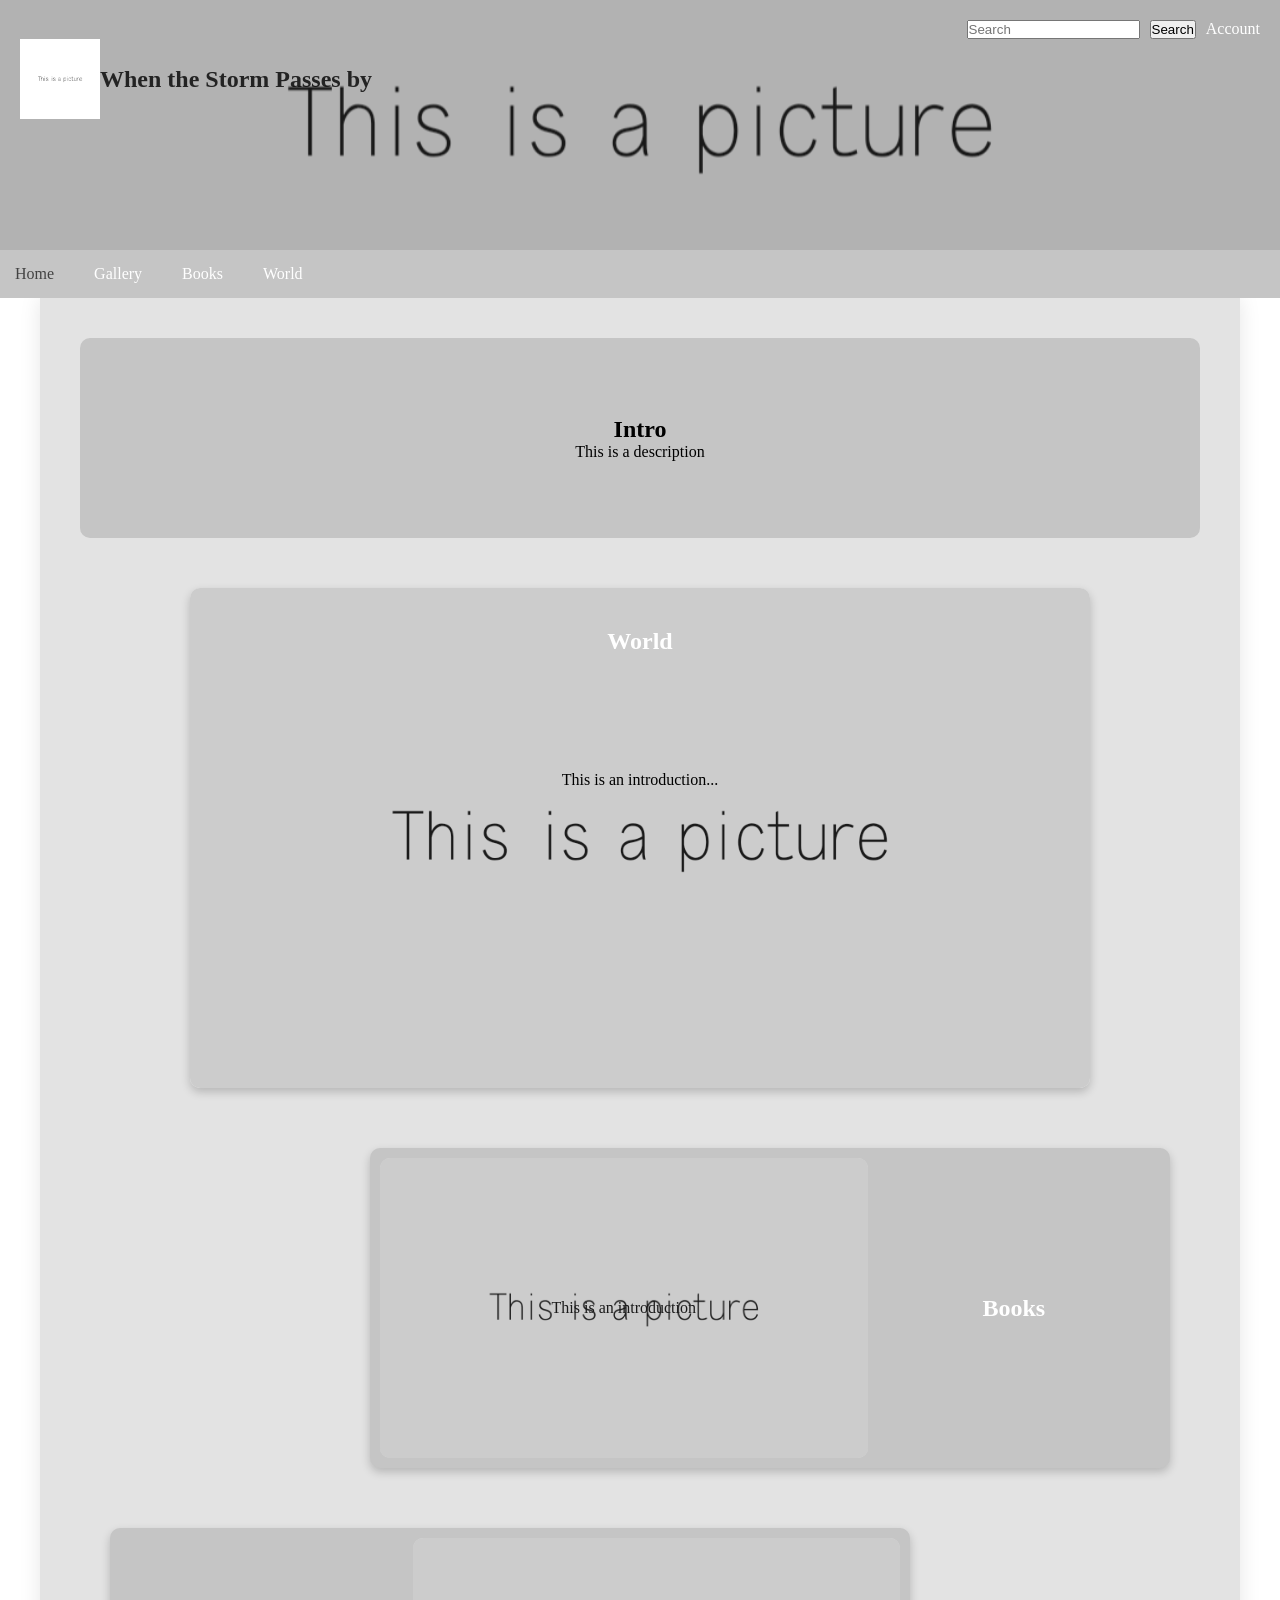
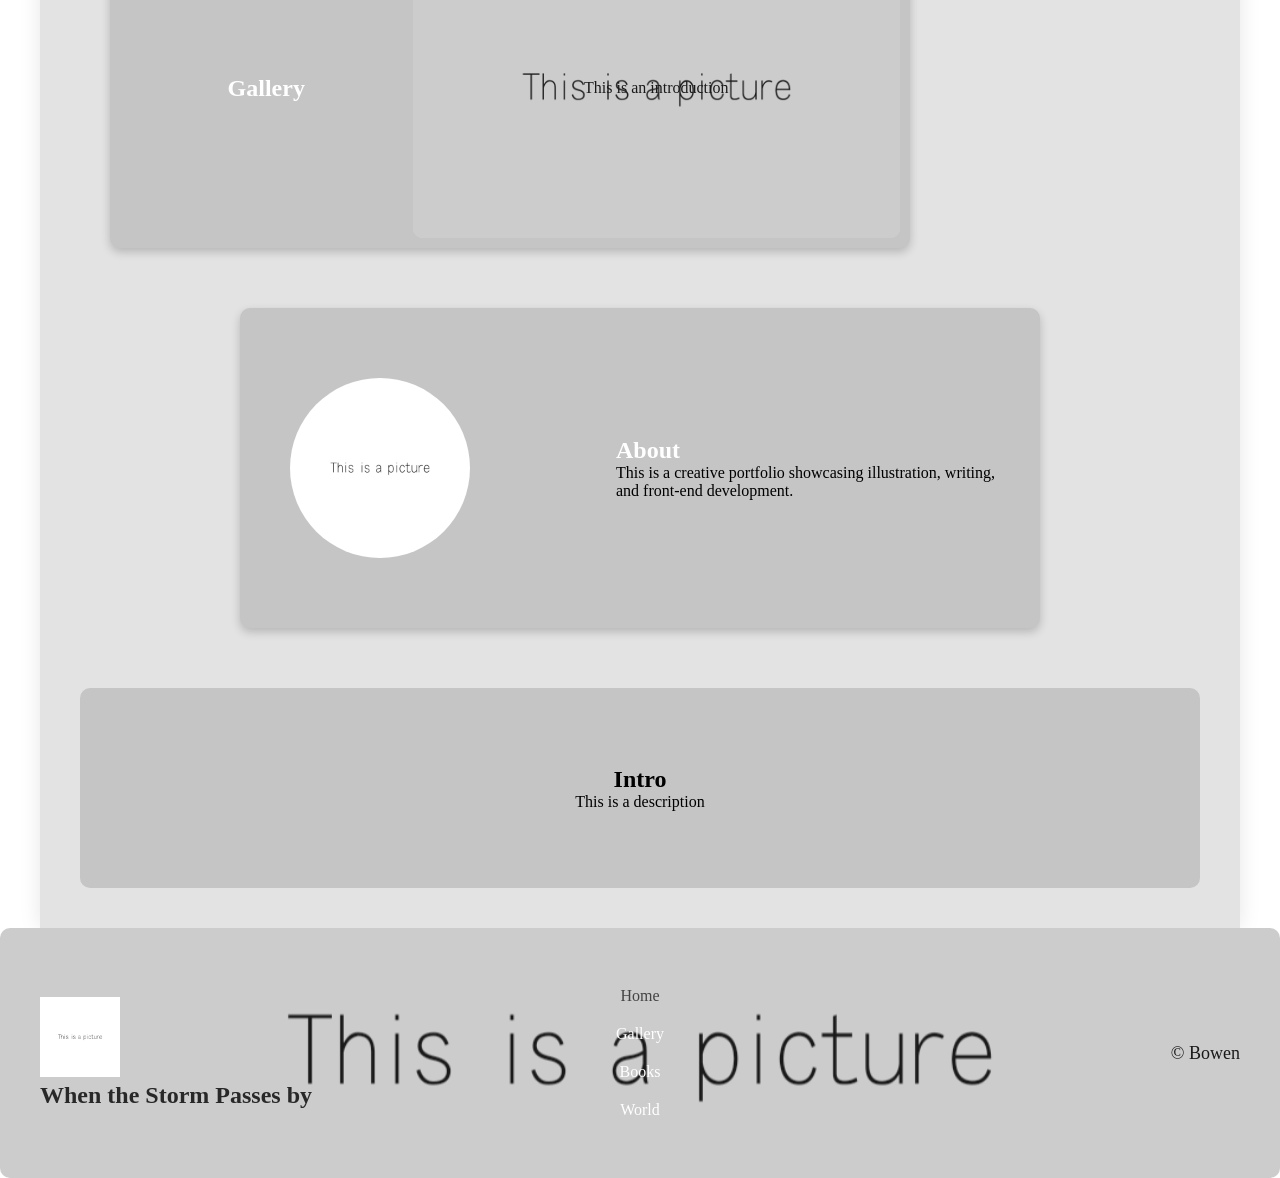
<file: index.html>
<!doctype html>
<html>
  <head>
    <title>When the Storm Passes by</title>

    <link rel="stylesheet" href="style.css" />
    <link rel="stylesheet" href="home.css" />
  </head>

  <body>
    <!--Header-->
    <header class="banner">
      <div class="utility-bar">
        <input type="text" placeholder="Search" />
        <button>Search</button>
        <a href="#">Account</a>
      </div>
      <div class="header-brand">
        <img class="site-logo" src="Images/Picture2.jpg" alt="Site logo" />
        <h1 class="site-title">When the Storm Passes by</h1>
      </div>
    </header>

    <nav class="header-nav">
      <a href="index.html" class="active">Home</a>
      <a href="Gallery/gallery.html">Gallery</a>
      <a href="Books/books.html">Books</a>
      <a href="World/world.html">World</a>
    </nav>

    <!--Main content-->
    <div class="page-wrapper">
      <main>
        <div class="intro-words">
          <h2>Intro</h2>
          <p>This is a description</p>
        </div>

        <!--World-->
        <section class="world">
          <div class="world-title">
            <a href="World/world.html"><h2>World</h2></a>
          </div>
          <div class="world-map">
            <p>This is an introduction...</p>
          </div>
        </section>

        <!--Books-->
        <section class="sections-share section-right">
          <div class="sections-image books-img">
            <div class="sections-overlay">
              <p>This is an introduction</p>
            </div>
          </div>
          <div class="sections-title">
            <a href="Books/books.html"><h2>Books</h2></a>
          </div>
        </section>

        <!--Gallery-->
        <section class="sections-share section-left">
          <div class="sections-title">
            <a href="Gallery/gallery.html"><h2>Gallery</h2></a>
          </div>
          <div class="sections-image gallery-img">
            <div class="sections-overlay">
              <p>This is an introduction</p>
            </div>
          </div>
        </section>

        <!--About-->
        <section class="about">
          <div class="about-author">
            <img src="Images/Picture2.jpg" alt="Profile" />
          </div>
          <div class="about-text">
            <a href="#"><h2>About</h2></a>
            <p>
              This is a creative portfolio showcasing illustration, writing, and
              front-end development.
            </p>
          </div>
        </section>

        <div class="intro-words">
          <h2>Intro</h2>
          <p>This is a description</p>
        </div>
      </main>
    </div>
    <!--Footer-->
    <footer>
      <div class="footer-brand">
        <img class="site-logo" src="Images/Picture2.jpg" alt="Site logo" />
        <p class="site-title">When the Storm Passes by</p>
      </div>
      <nav class="footer-nav">
        <a href="index.html" class="active">Home</a>
        <a href="Gallery/gallery.html">Gallery</a>
        <a href="Books/books.html">Books</a>
        <a href="World/world.html">World</a>
      </nav>
      <div class="media"></div>
      <div class="rights">
        <p>© Bowen</p>
      </div>
    </footer>
  </body>
</html>
</file>
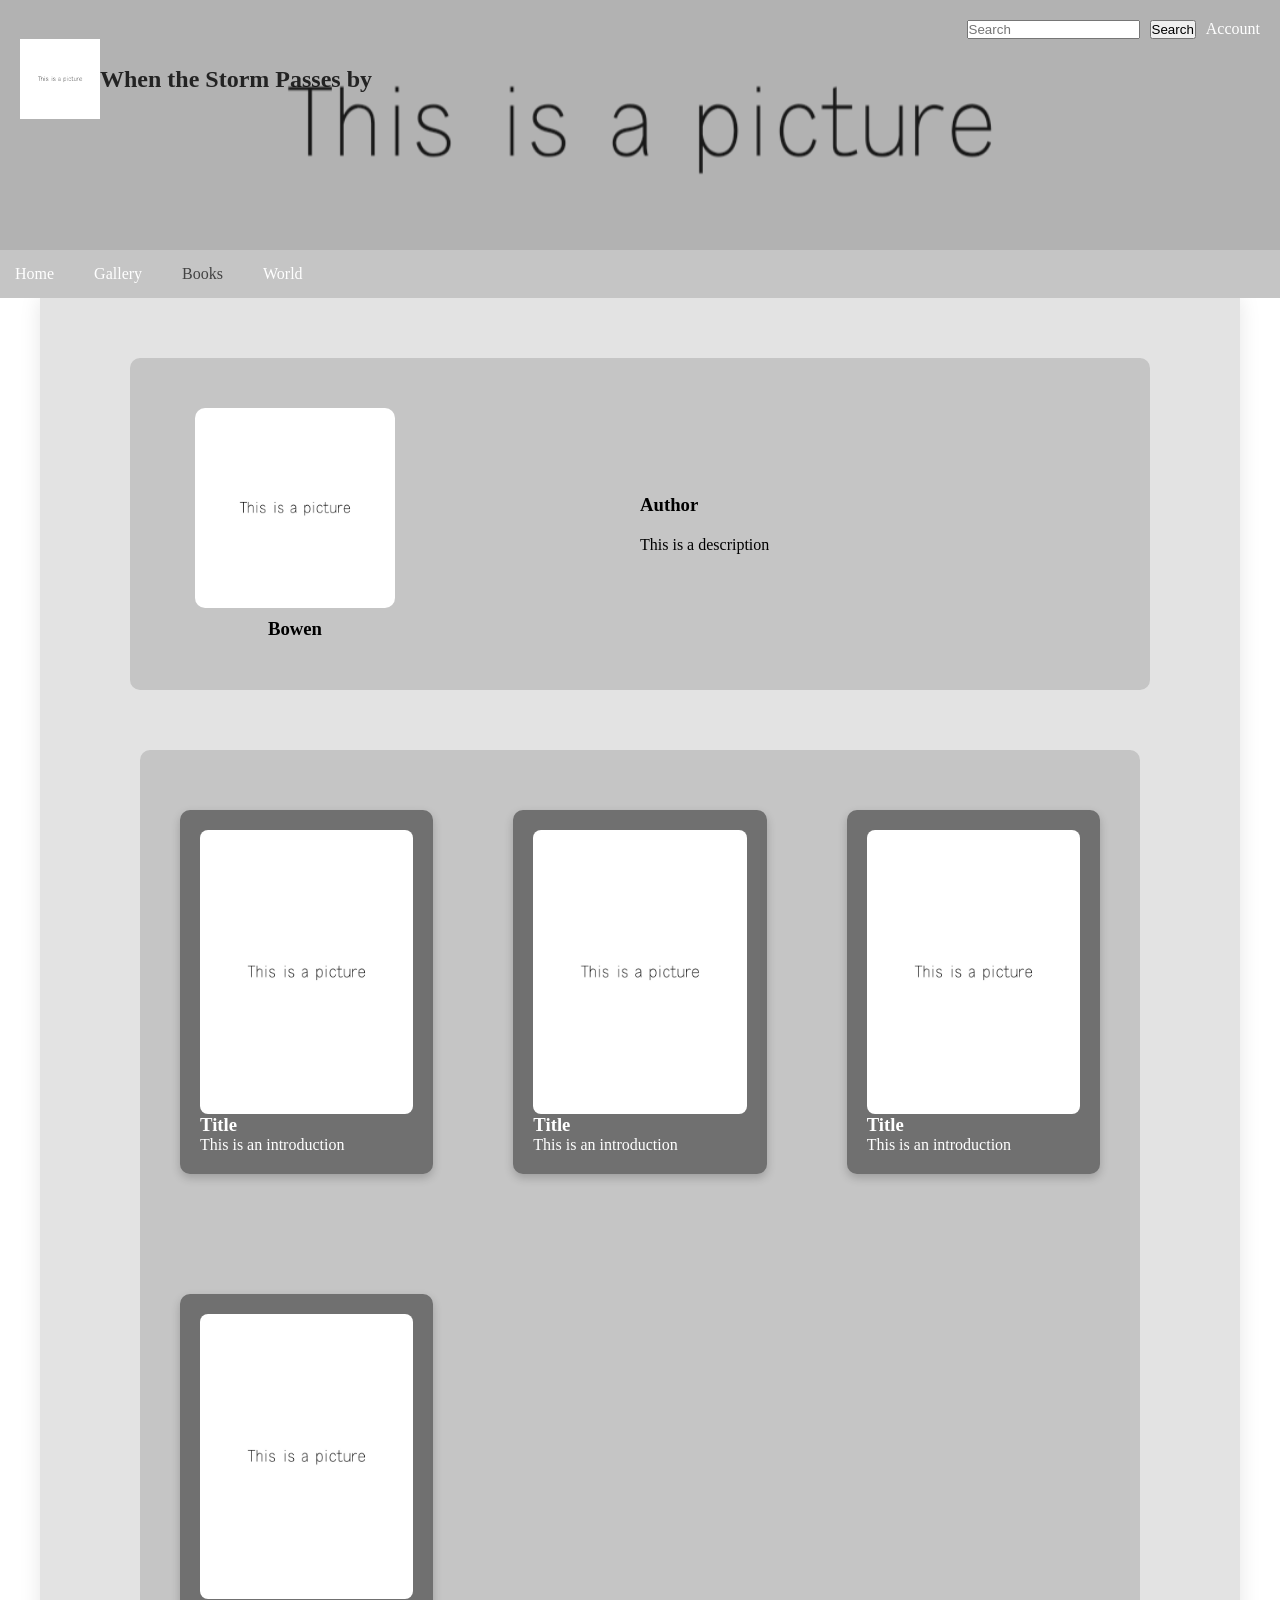
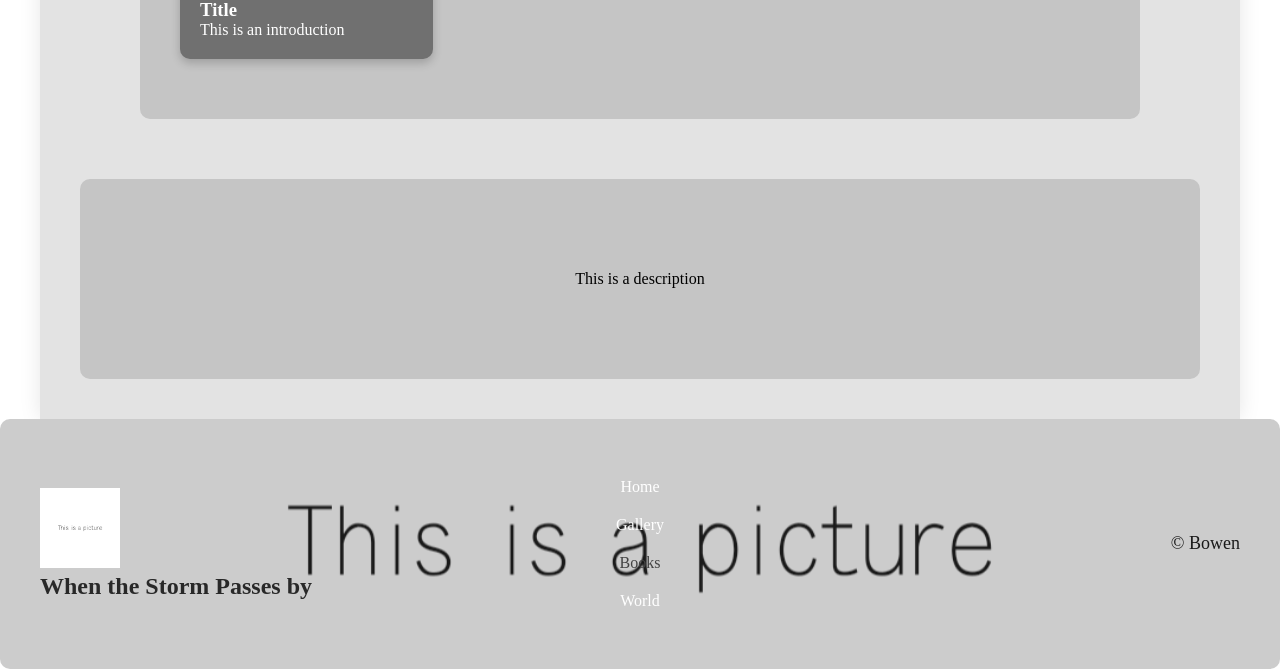
<file: Books/books.html>
<!doctype html>
<html>
  <head>
    <title>When the Storm Passes by</title>

    <link rel="stylesheet" href="../style.css" />
    <link rel="stylesheet" href="books.css" />
  </head>

  <body>
    <!--Header-->
    <header class="banner">
      <div class="utility-bar">
        <input type="text" placeholder="Search" />
        <button>Search</button>
        <a href="#">Account</a>
      </div>
      <div class="header-brand">
        <img class="site-logo" src="../Images/Picture2.jpg" alt="Site logo" />
        <h1 class="site-title">When the Storm Passes by</h1>
      </div>
    </header>

    <nav class="header-nav">
      <a href="../index.html">Home</a>
      <a href="../Gallery/gallery.html">Gallery</a>
      <a href="../Books/books.html" class="active">Books</a>
      <a href="../World/world.html">World</a>
    </nav>

    <!--Main content-->
    <div class="page-wrapper">
      <main>
        <!--Author Section-->
        <div class="author-section">
          <div class="author-profile">
            <img src="../Images/Picture2.jpg" />
            <h3>Bowen</h3>
          </div>
          <div class="author-des">
            <h3>Author</h3>
            <p>This is a description</p>
          </div>
        </div>

        <!--Books Collection Section-->
        <div class="books-collection">
          <article class="book-info">
            <a href="Book/book-1.html">
              <div class="book-cover"><img src="../Images/Picture3.jpg" /></div>
              <div class="book-intro">
                <h3>Title</h3>
                <p>This is an introduction</p>
              </div>
            </a>
          </article>
          <article class="book-info">
            <a href="#">
              <div class="book-cover"><img src="../Images/Picture3.jpg" /></div>
              <div class="book-intro">
                <h3>Title</h3>
                <p>This is an introduction</p>
              </div>
            </a>
          </article>
          <article class="book-info">
            <a href="#">
              <div class="book-cover"><img src="../Images/Picture3.jpg" /></div>
              <div class="book-intro">
                <h3>Title</h3>
                <p>This is an introduction</p>
              </div>
            </a>
          </article>
          <article class="book-info">
            <a href="#">
              <div class="book-cover"><img src="../Images/Picture3.jpg" /></div>
              <div class="book-intro">
                <h3>Title</h3>
                <p>This is an introduction</p>
              </div>
            </a>
          </article>
        </div>
        <div class="intro-words">
          <p>This is a description</p>
        </div>
      </main>
    </div>

    <!--Footer-->
    <footer>
      <div class="footer-brand">
        <img class="site-logo" src="../Images/Picture2.jpg" alt="Site logo" />
        <p class="site-title">When the Storm Passes by</p>
      </div>
      <nav class="footer-nav">
        <a href="../index.html">Home</a>
        <a href="../Gallery/gallery.html">Gallery</a>
        <a href="../Books/books.html" class="active">Books</a>
        <a href="../World/world.html">World</a>
      </nav>
      <div class="media"></div>
      <div class="rights">
        <p>© Bowen</p>
      </div>
    </footer>
  </body>
</html>
</file>
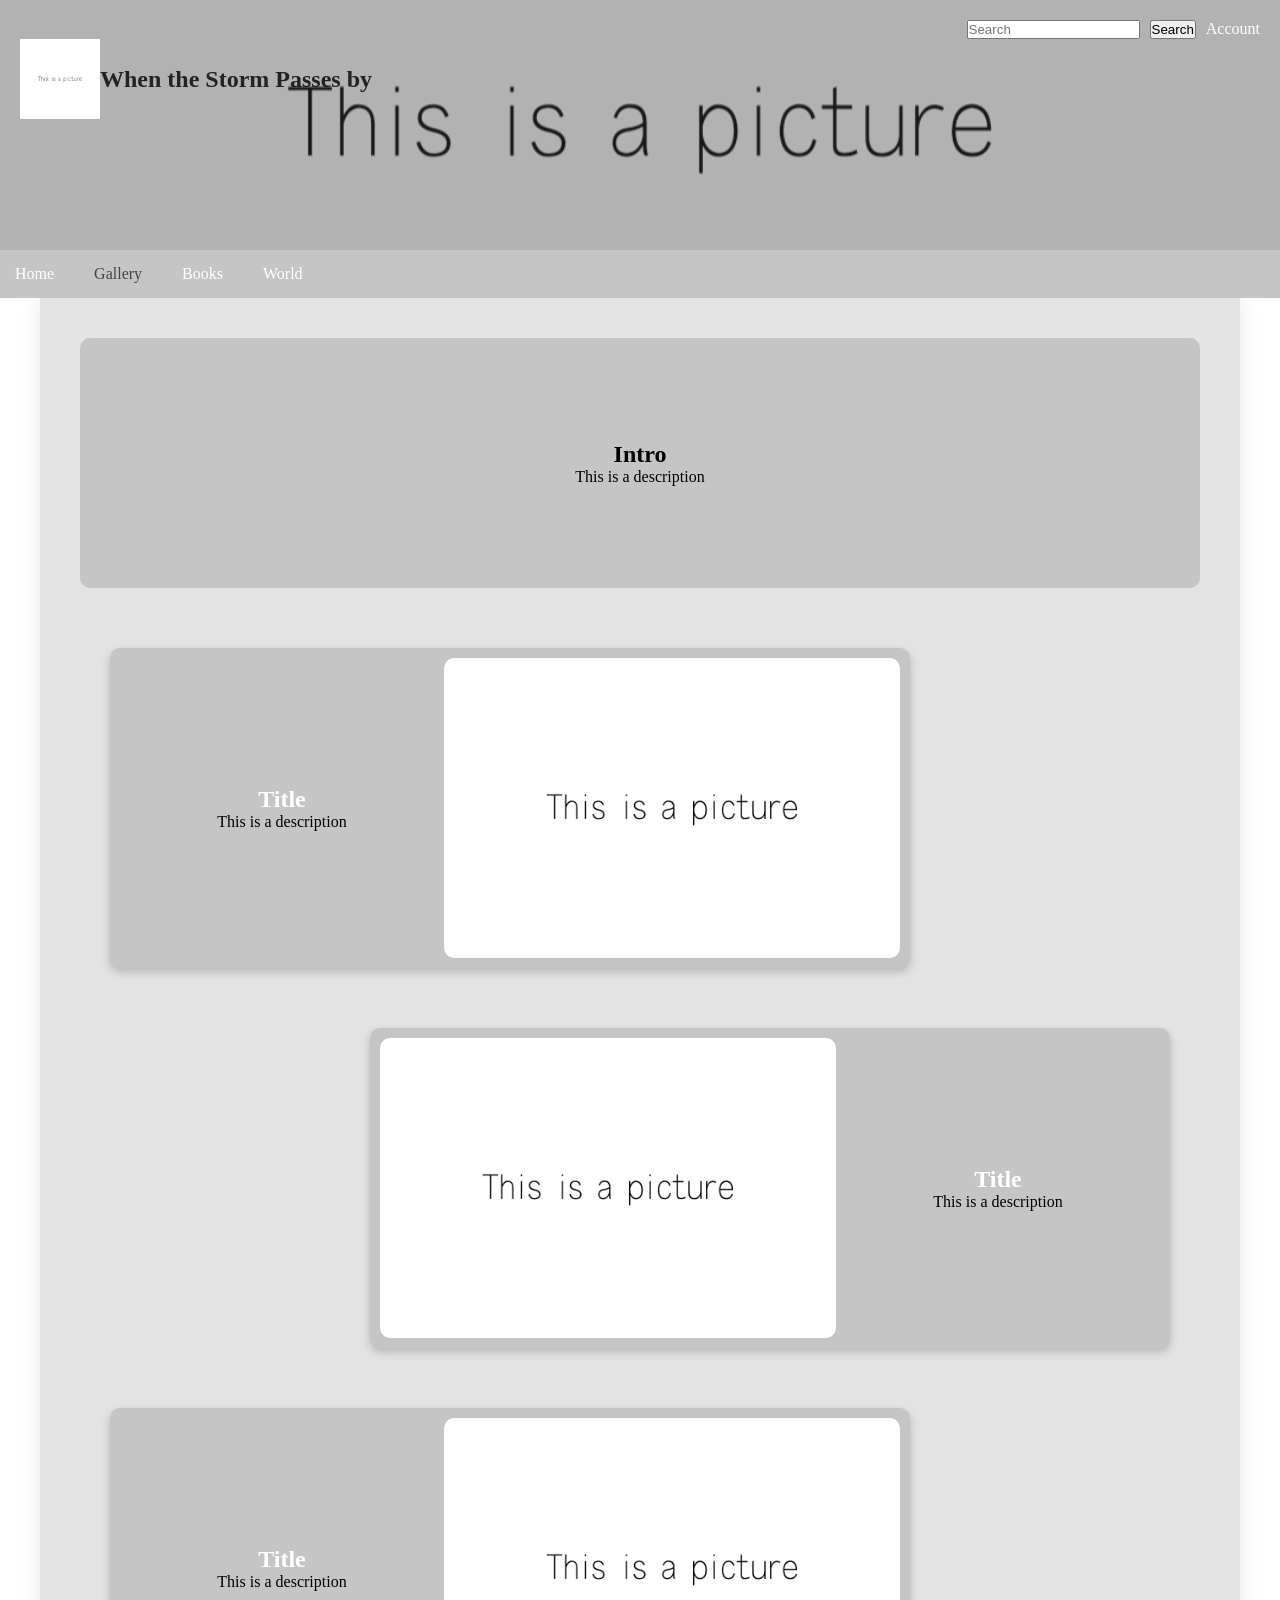
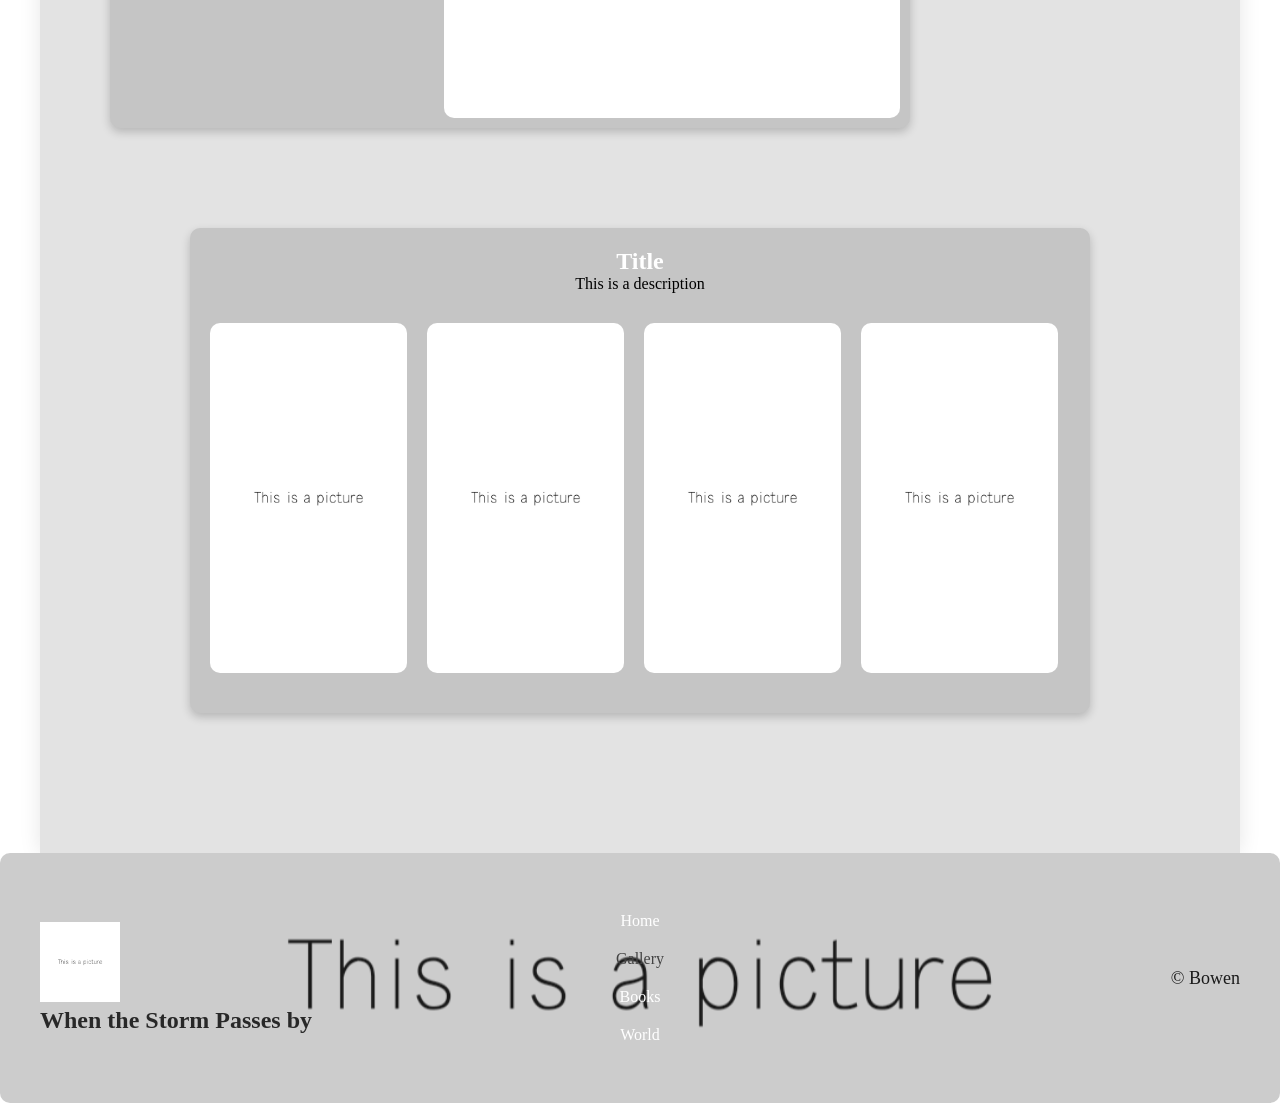
<file: Gallery/gallery.html>
<!doctype html>
<html>
  <head>
    <title>When the Storm Passes by</title>
    <link rel="stylesheet" href="../style.css" />
    <link rel="stylesheet" href="gallery.css" />
  </head>

  <body>
    <!--Header-->
    <header class="banner">
      <div class="utility-bar">
        <input type="text" placeholder="Search" />
        <button>Search</button>
        <a href="#">Account</a>
      </div>
      <div class="header-brand">
        <img class="site-logo" src="../Images/Picture2.jpg" alt="Site logo" />
        <h1 class="site-title">When the Storm Passes by</h1>
      </div>
    </header>
    <nav class="header-nav">
      <a href="../index.html">Home</a>
      <a href="../Gallery/gallery.html" class="active">Gallery</a>
      <a href="../Books/books.html">Books</a>
      <a href="../World/world.html">World</a>
    </nav>

    <!--Main content-->
    <div class="page-wrapper">
      <main>
        <div class="intro-words">
          <h2>Intro</h2>
          <p>This is a description</p>
        </div>

        <!--Illustration Section-->
        <section class="gallery-item section-left">
          <div class="gallery-info">
            <a href="Gallery-collection/gallery-collection1.html">
              <h2>Title</h2>
            </a>
            <p>This is a description</p>
          </div>
          <div class="gallery-cover">
            <img src="../Images/Picture4.jpg" />
          </div>
        </section>
        <section class="gallery-item section-right">
          <div class="gallery-cover">
            <img src="../Images/Picture4.jpg" />
          </div>
          <div class="gallery-info">
            <a href="#"> <h2>Title</h2></a>
            <p>This is a description</p>
          </div>
        </section>
        <section class="gallery-item section-left">
          <div class="gallery-info">
            <a href="Gallery-collection/gallery-collection1.html">
              <h2>Title</h2>
            </a>
            <p>This is a description</p>
          </div>
          <div class="gallery-cover">
            <img src="../Images/Picture4.jpg" />
          </div>
        </section>

        <!--Characters Section-->
        <section class="charac-item">
          <div class="charac-info">
            <a href="#"> <h2>Title</h2></a>
            <p>This is a description</p>
          </div>
          <div class="charac-scroll">
            <div class="charac-cover">
              <img src="../Images/Picture5.jpg" />
              <img src="../Images/Picture5.jpg" />
              <img src="../Images/Picture5.jpg" />
              <img src="../Images/Picture5.jpg" />
            </div>
          </div>
        </section>
      </main>
    </div>

    <!--Footer-->
    <footer>
      <div class="footer-brand">
        <img class="site-logo" src="../Images/Picture2.jpg" alt="Site logo" />
        <p class="site-title">When the Storm Passes by</p>
      </div>
      <nav class="footer-nav">
        <a href="../index.html">Home</a>
        <a href="../Gallery/gallery.html" class="active">Gallery</a>
        <a href="../Books/books.html">Books</a>
        <a href="../World/world.html">World</a>
      </nav>
      <div class="media"></div>
      <div class="rights">
        <p>© Bowen</p>
      </div>
    </footer>
  </body>
</html>
</file>
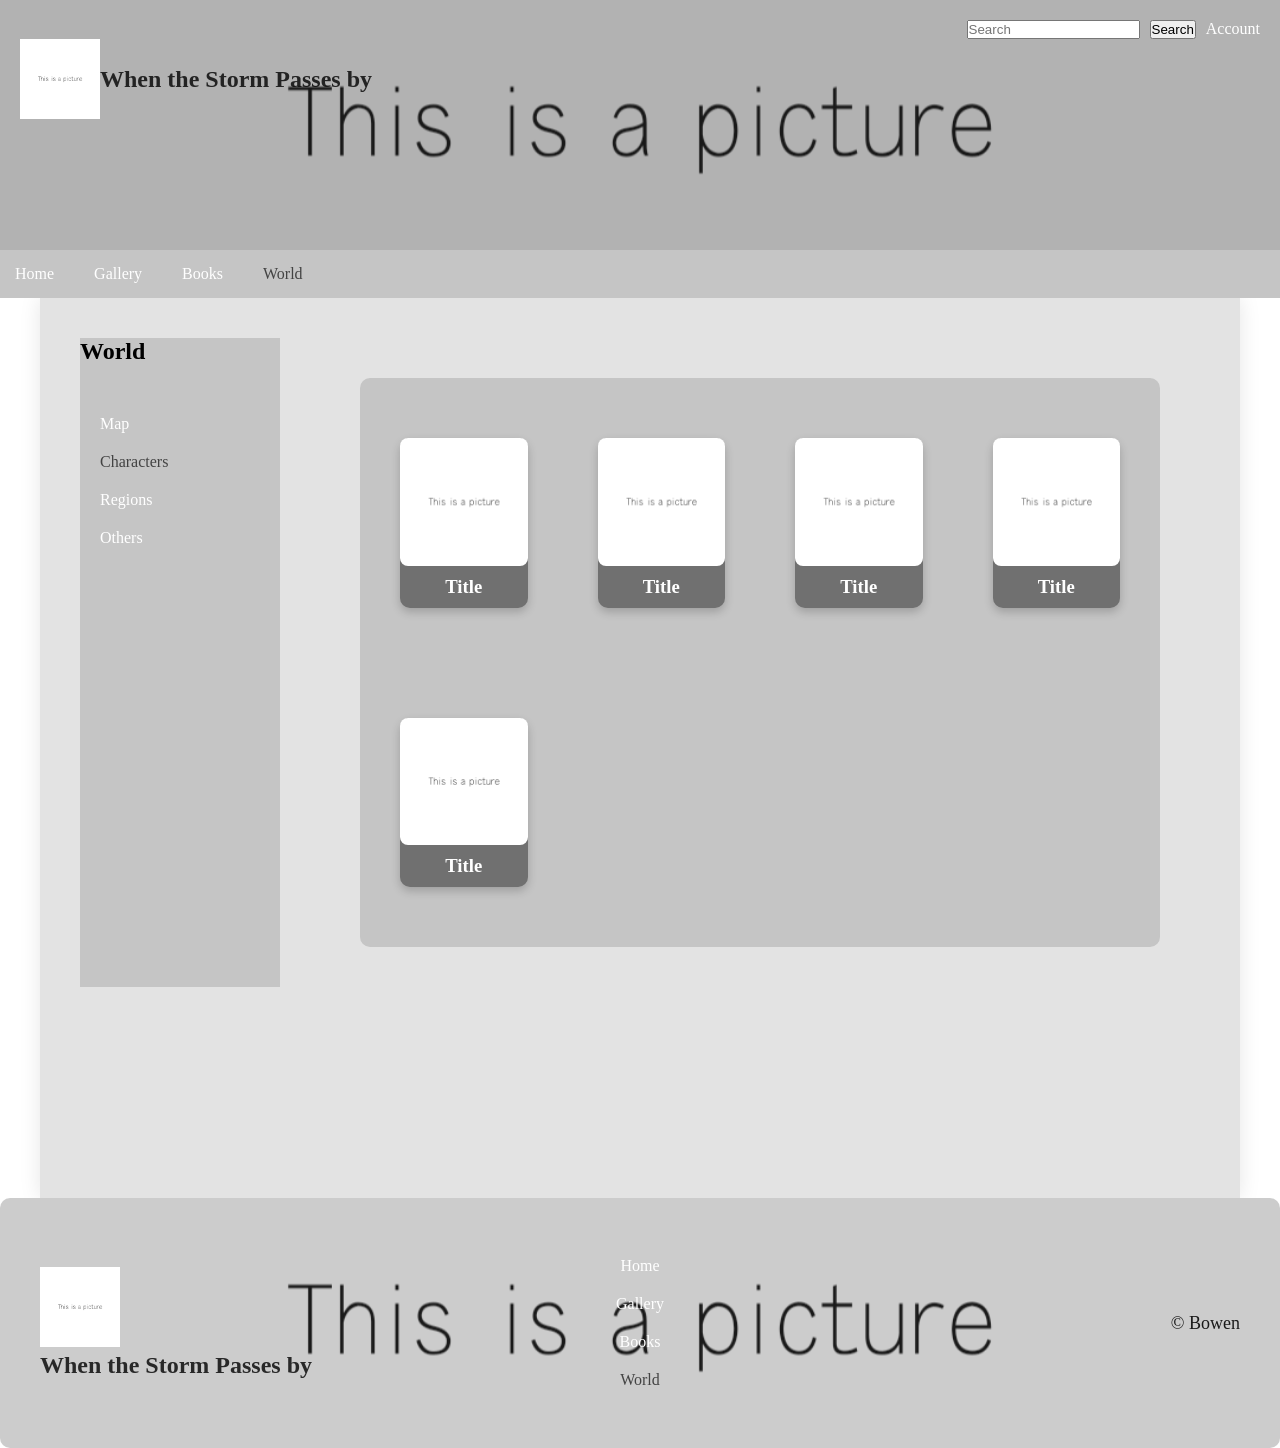
<file: World/characters.html>
<!doctype html>
<html>
  <head>
    <title>When the Storm Passes by</title>
    <link rel="stylesheet" href="../style.css" />
    <link rel="stylesheet" href="world.css" />
    <link rel="stylesheet" href="characters.css" />
  </head>

  <body>
    <!--Header-->
    <header class="banner">
      <div class="utility-bar">
        <input type="text" placeholder="Search" />
        <button>Search</button>
        <a href="#">Account</a>
      </div>
      <div class="header-brand">
        <img class="site-logo" src="../Images/Picture2.jpg" alt="Site logo" />
        <h1 class="site-title">When the Storm Passes by</h1>
      </div>
    </header>
    <nav class="header-nav">
      <a href="../index.html">Home</a>
      <a href="../Gallery/gallery.html">Gallery</a>
      <a href="../Books/books.html">Books</a>
      <a href="../World/world.html" class="active">World</a>
    </nav>

    <!--Main content-->
    <div class="page-wrapper">
      <main class="world-layout">
        <!--Side Nav-->
        <aside class="world-nav">
          <h2>World</h2>
          <nav>
            <a href="../World/world.html">Map</a>
            <a href="../World/characters.html" class="active">Characters</a>
            <a href="#.html">Regions</a>
            <a href="#.html">Others</a>
          </nav>
        </aside>

        <!--Chatacter section-->
        <section class="characters-collection">
          <article class="char-info">
            <a href="Characters/char1.html">
              <div class="char-cover"><img src="../Images/Picture2.jpg" /></div>
              <div class="char-intro">
                <h3>Title</h3>
              </div>
            </a>
          </article>
          <article class="char-info">
            <a href="#">
              <div class="char-cover"><img src="../Images/Picture2.jpg" /></div>
              <div class="char-intro">
                <h3>Title</h3>
              </div>
            </a>
          </article>
          <article class="char-info">
            <a href="#">
              <div class="char-cover"><img src="../Images/Picture2.jpg" /></div>
              <div class="char-intro">
                <h3>Title</h3>
              </div>
            </a>
          </article>
          <article class="char-info">
            <a href="#">
              <div class="char-cover"><img src="../Images/Picture2.jpg" /></div>
              <div class="char-intro">
                <h3>Title</h3>
              </div>
            </a>
          </article>
          <article class="char-info">
            <a href="#">
              <div class="char-cover"><img src="../Images/Picture2.jpg" /></div>
              <div class="char-intro">
                <h3>Title</h3>
              </div>
            </a>
          </article>
        </section>
      </main>
    </div>

    <!--Footer-->
    <footer>
      <div class="footer-brand">
        <img class="site-logo" src="../Images/Picture2.jpg" alt="Site logo" />
        <p class="site-title">When the Storm Passes by</p>
      </div>
      <nav class="footer-nav">
        <a href="../index.html">Home</a>
        <a href="../Gallery/gallery.html">Gallery</a>
        <a href="../Books/books.html">Books</a>
        <a href="../World/world.html" class="active">World</a>
      </nav>
      <div class="media"></div>
      <div class="rights">
        <p>© Bowen</p>
      </div>
    </footer>
  </body>
</html>
</file>
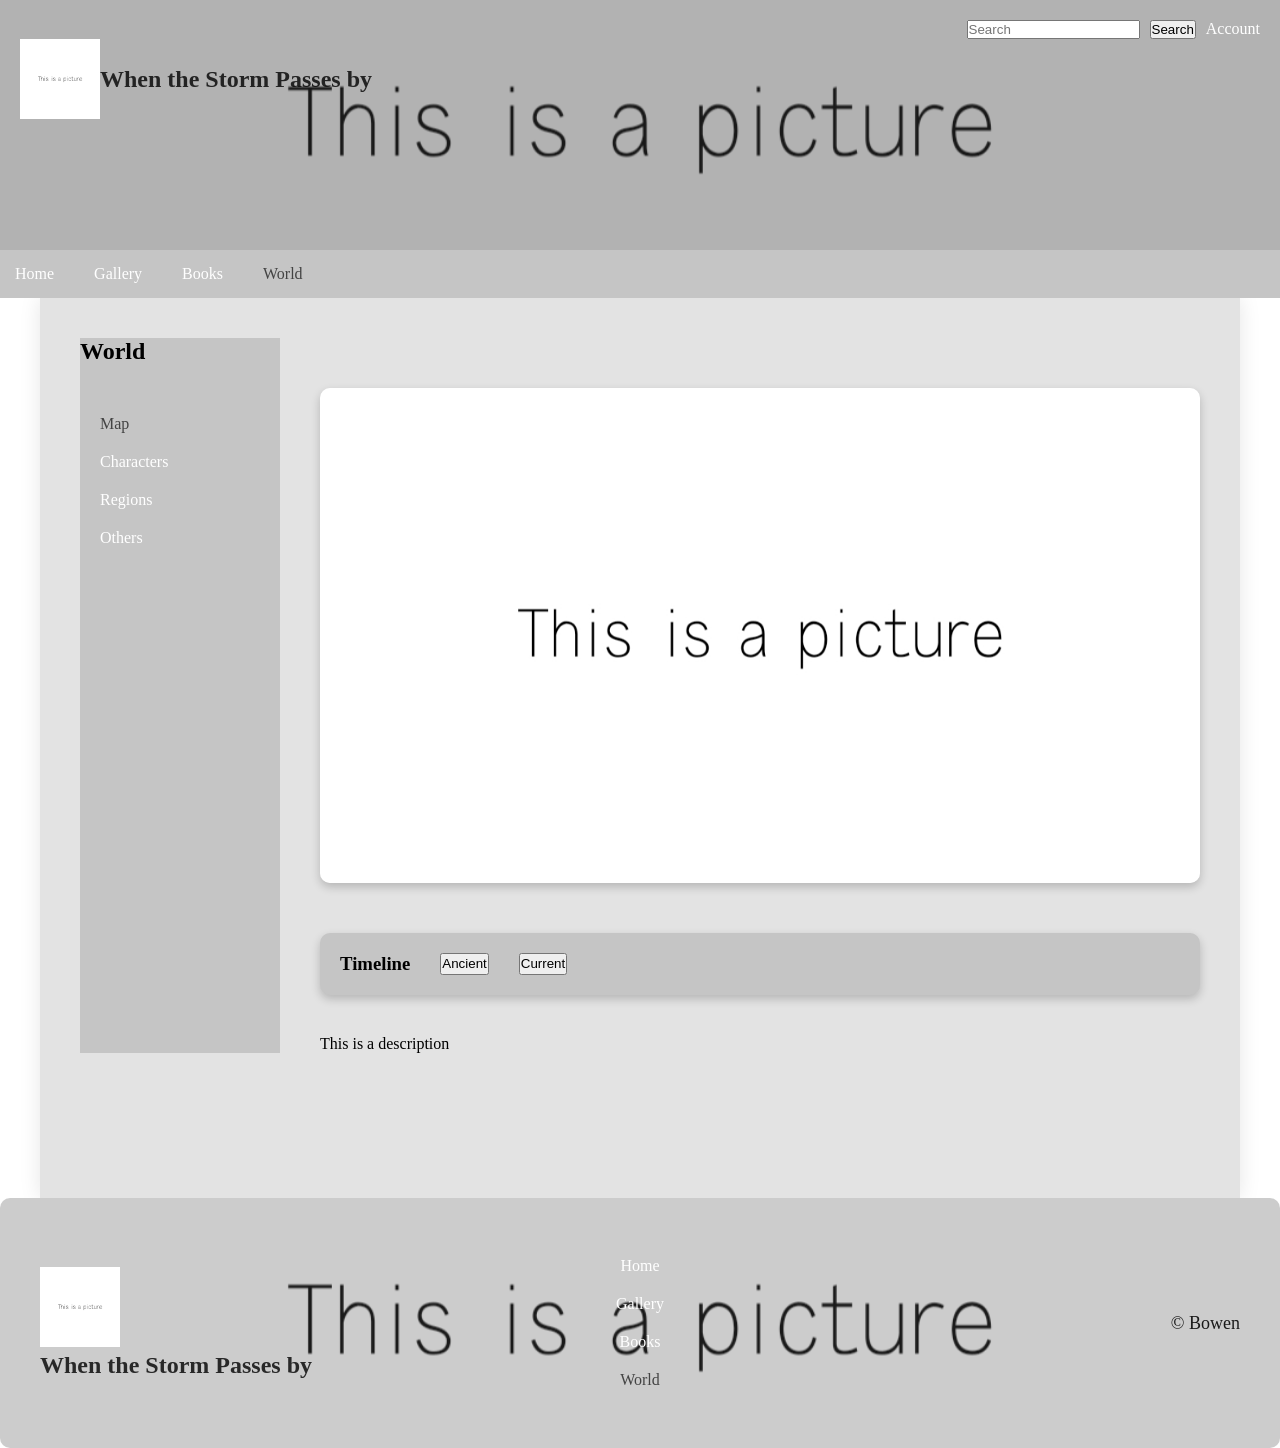
<file: World/world.html>
<!doctype html>
<html>
  <head>
    <title>When the Storm Passes by</title>
    <link rel="stylesheet" href="../style.css" />
    <link rel="stylesheet" href="world.css" />
  </head>

  <body>
    <!--Header-->
    <header class="banner">
      <div class="utility-bar">
        <input type="text" placeholder="Search" />
        <button>Search</button>
        <a href="#">Account</a>
      </div>
      <div class="header-brand">
        <img class="site-logo" src="../Images/Picture2.jpg" alt="Site logo" />
        <h1 class="site-title">When the Storm Passes by</h1>
      </div>
    </header>
    <nav class="header-nav">
      <a href="../index.html">Home</a>
      <a href="../Gallery/gallery.html">Gallery</a>
      <a href="../Books/books.html">Books</a>
      <a href="../World/world.html" class="active">World</a>
    </nav>

    <!--Main content-->
    <div class="page-wrapper">
      <main class="world-layout">
        <!--Side Nav-->
        <aside class="world-nav">
          <h2>World</h2>
          <nav>
            <a href="../World/world.html" class="active">Map</a>
            <a href="../World/characters.html">Characters</a>
            <a href="#.html">Regions</a>
            <a href="#.html">Others</a>
          </nav>
        </aside>

        <!--Map Section-->
        <section class="world-content">
          <section class="world-map">
            <img id="time-map" src="../Images/Picture1.jpg" />
          </section>

          <section class="map-timeline">
            <h3>Timeline</h3>
            <button id="ancient">Ancient</button>
            <button id="current">Current</button>
          </section>

          <section class="world-des">
            <p id="time-des">This is a description</p>
          </section>
          <script src="world-timeline.js"></script>
        </section>
      </main>
    </div>

    <!--Footer-->
    <footer>
      <div class="footer-brand">
        <img class="site-logo" src="../Images/Picture2.jpg" alt="Site logo" />
        <p class="site-title">When the Storm Passes by</p>
      </div>
      <nav class="footer-nav">
        <a href="../index.html">Home</a>
        <a href="../Gallery/gallery.html">Gallery</a>
        <a href="../Books/books.html">Books</a>
        <a href="../World/world.html" class="active">World</a>
      </nav>
      <div class="media"></div>
      <div class="rights">
        <p>© Bowen</p>
      </div>
    </footer>
  </body>
</html>
</file>
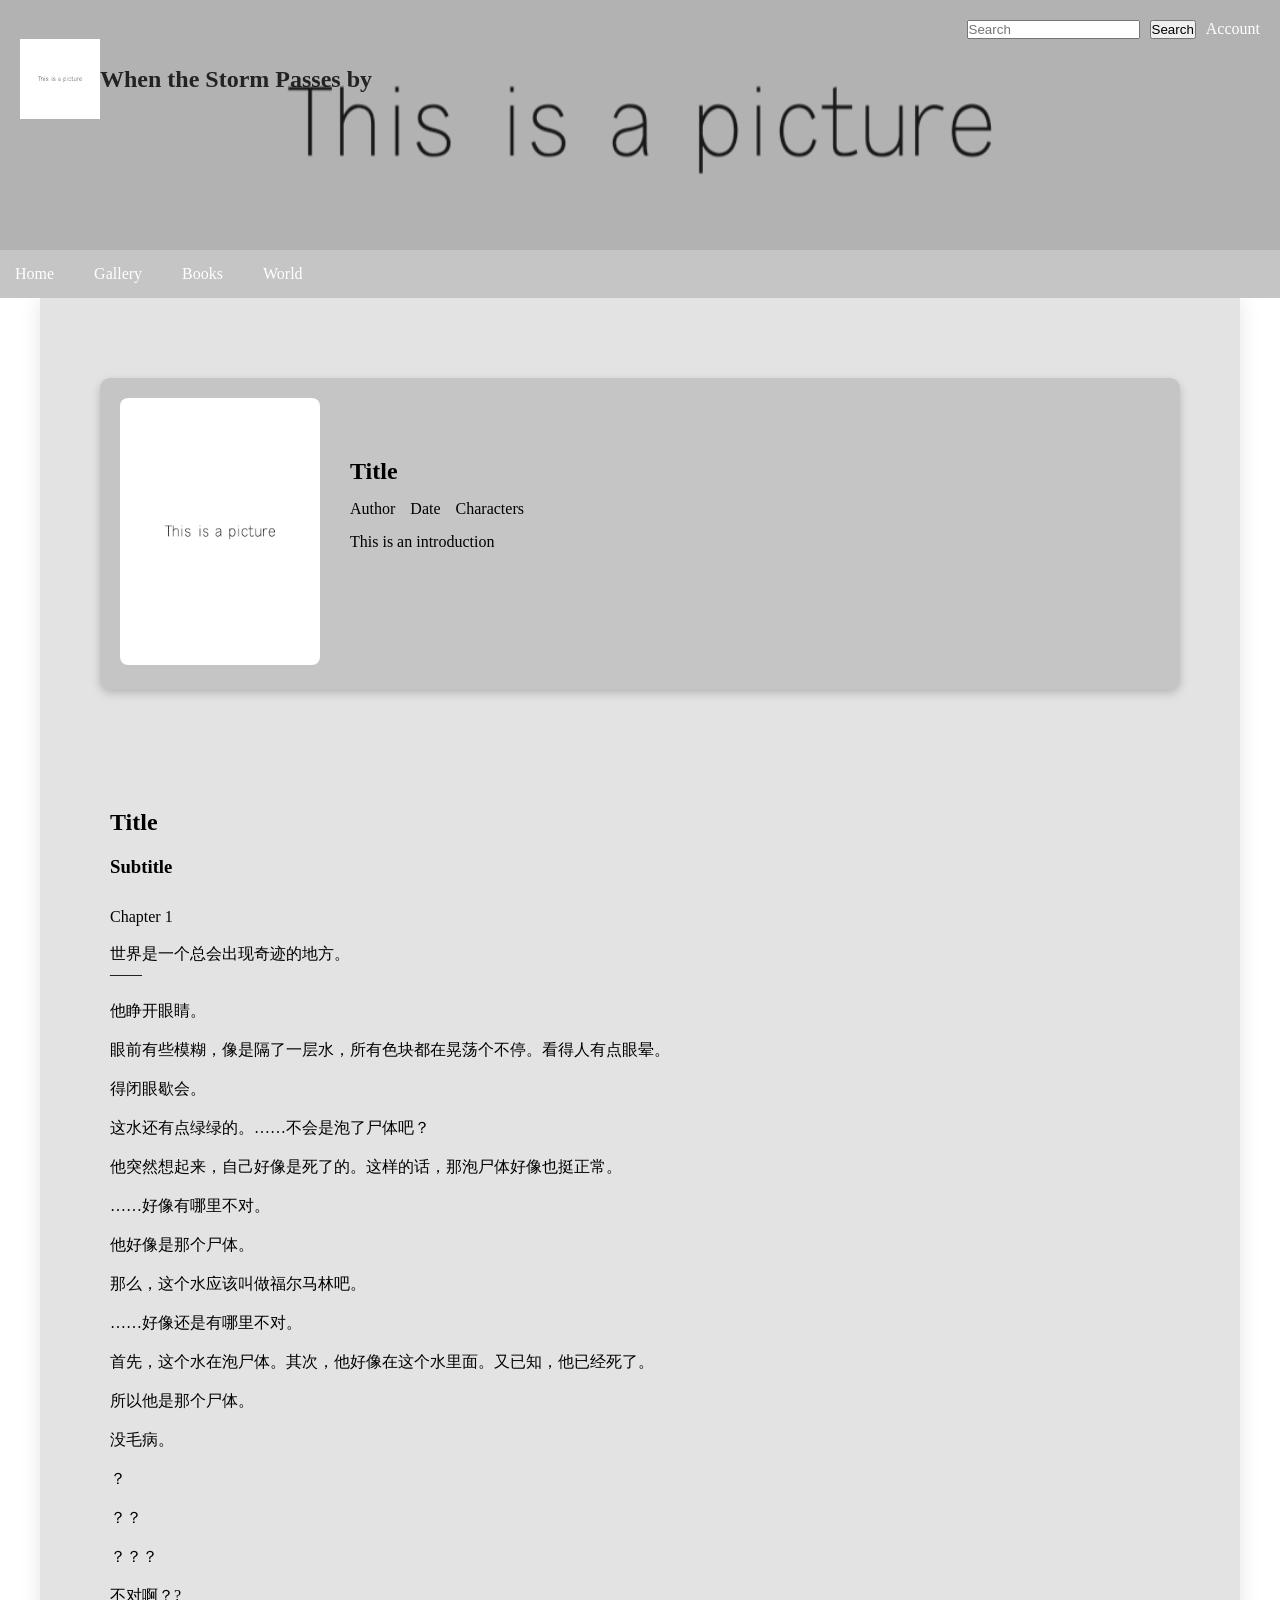
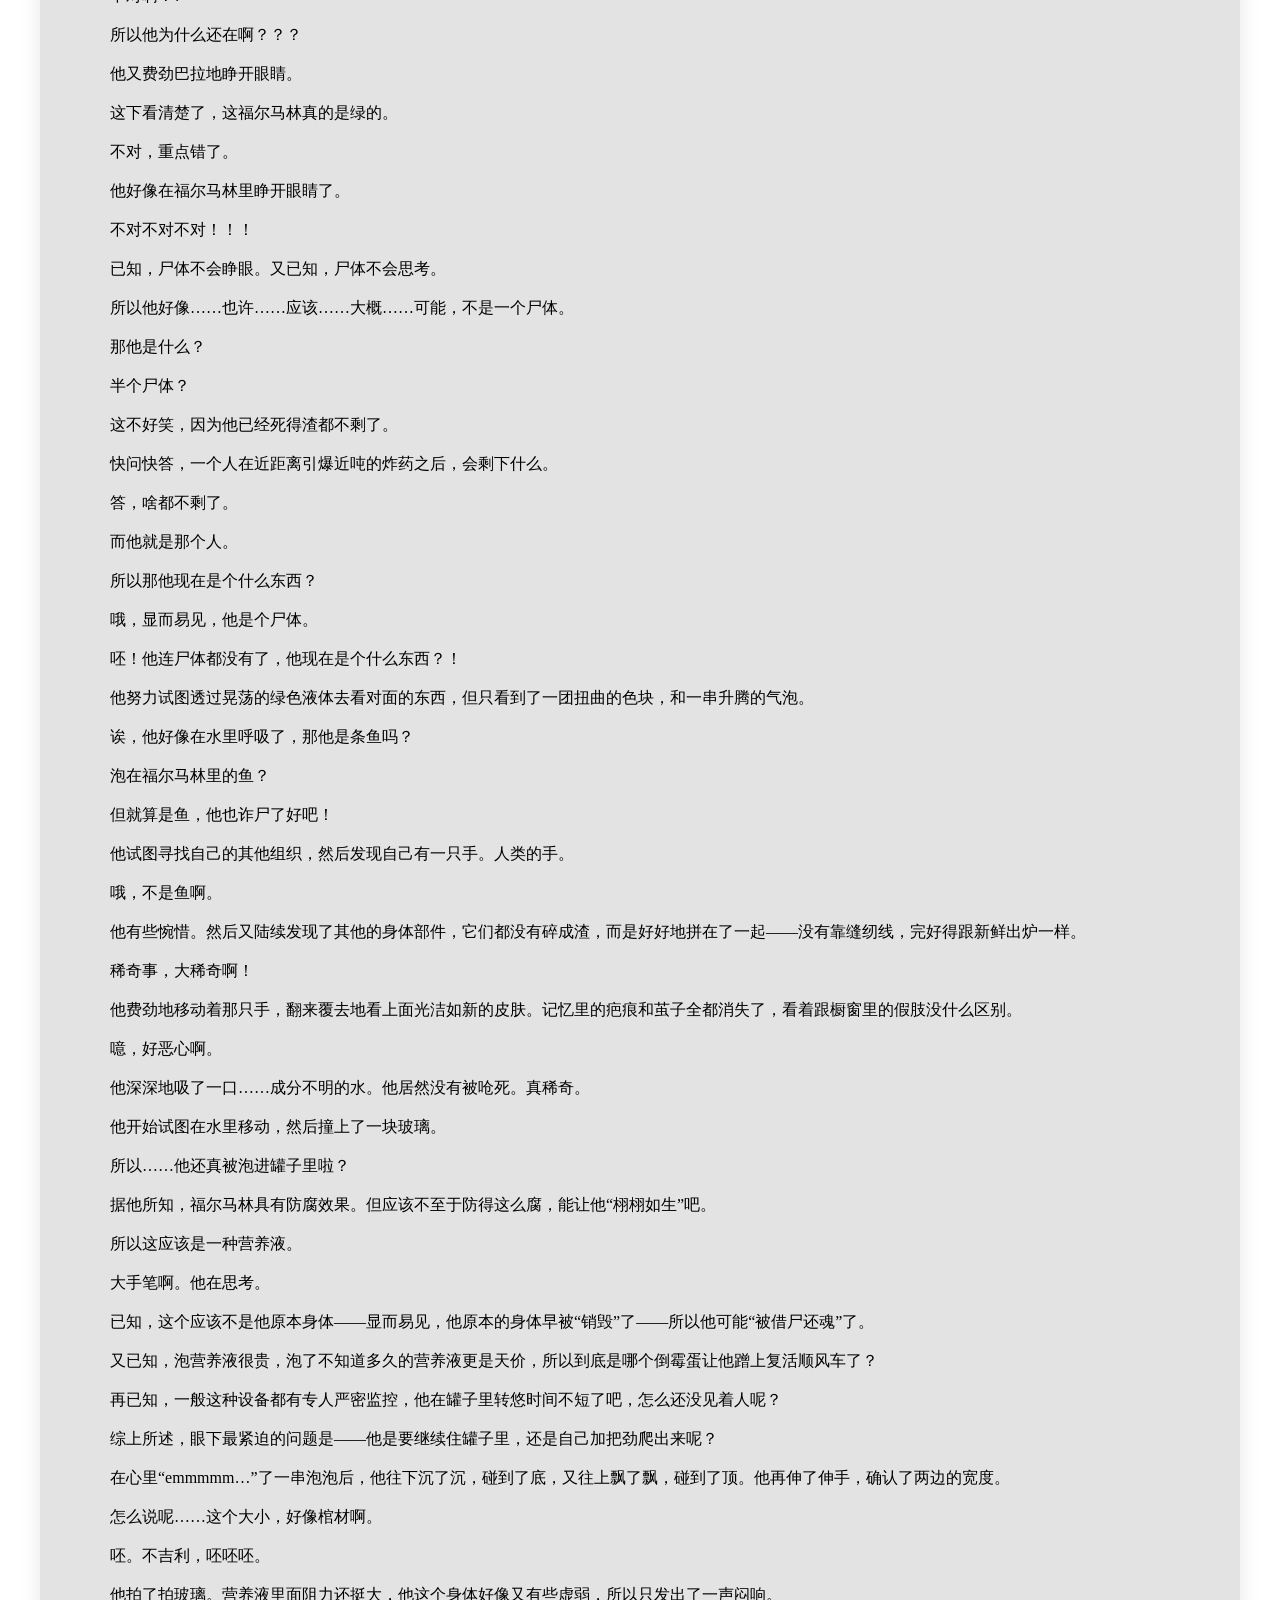
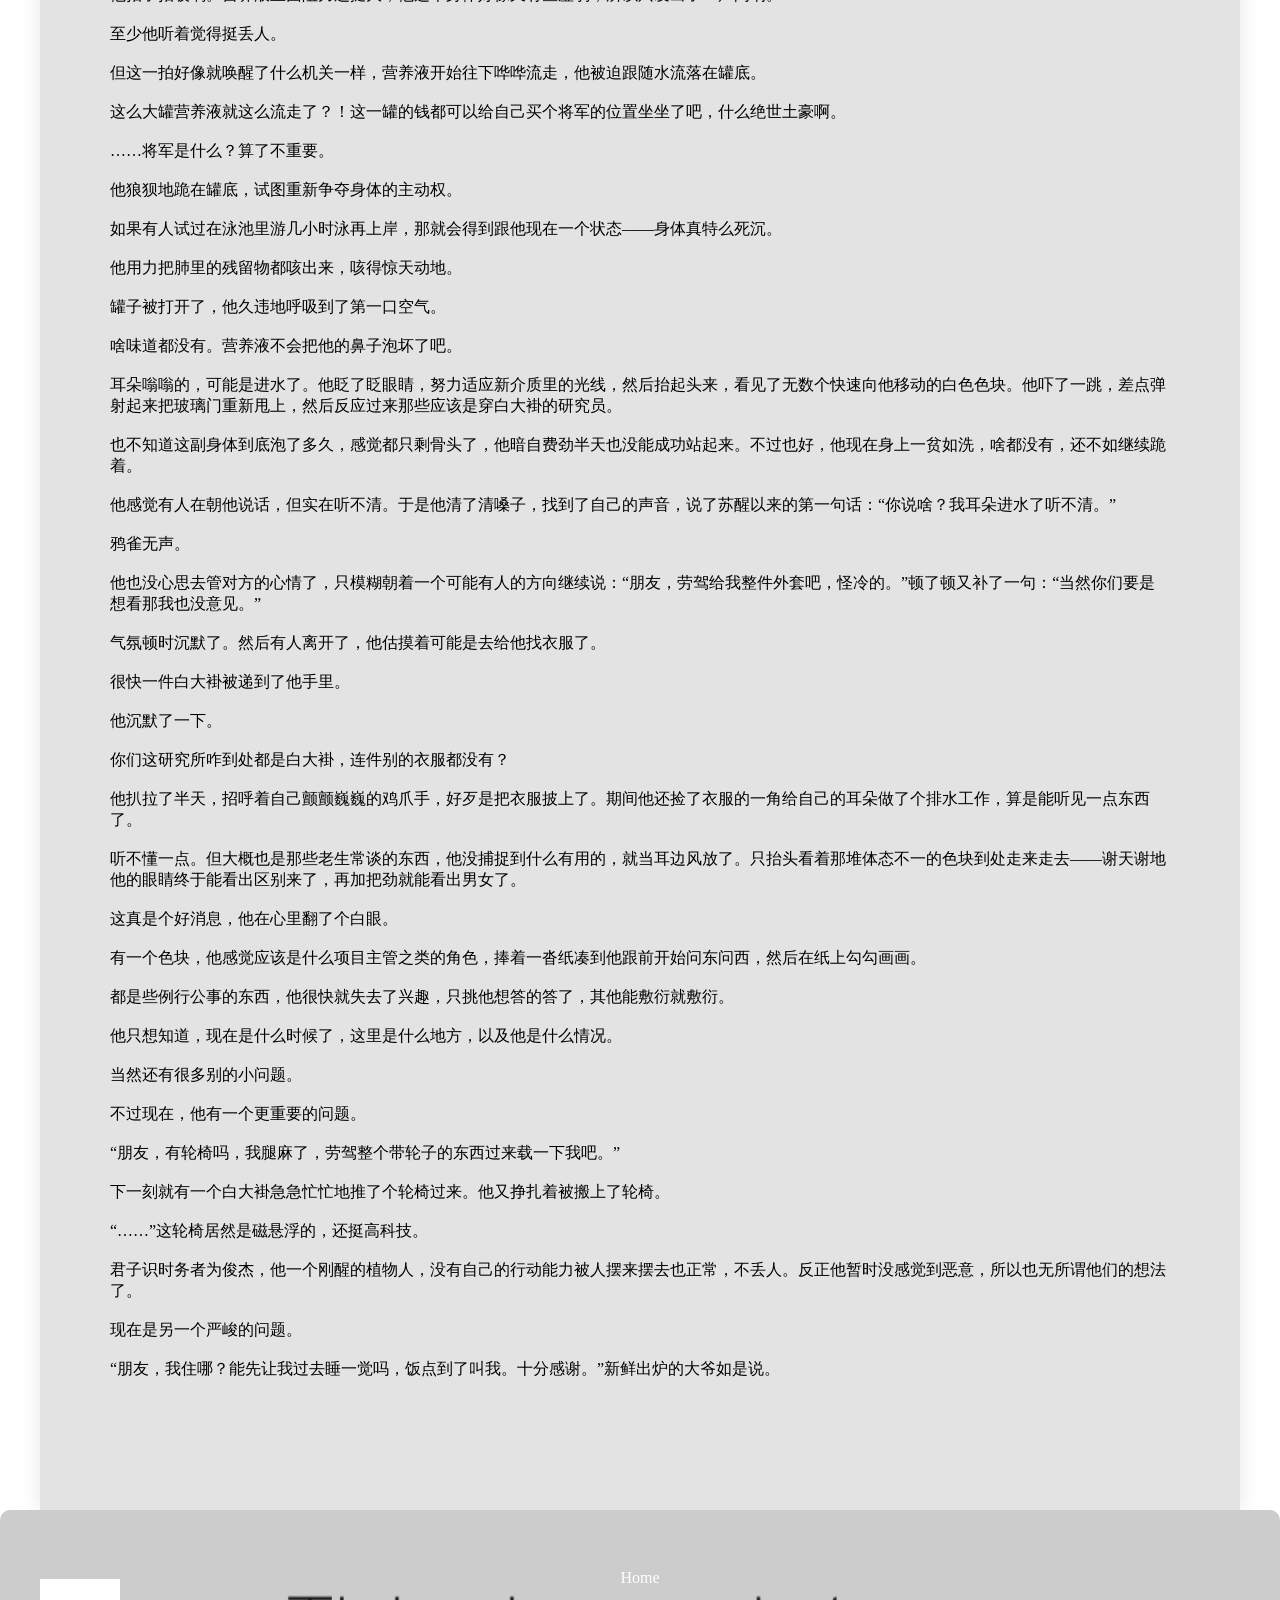
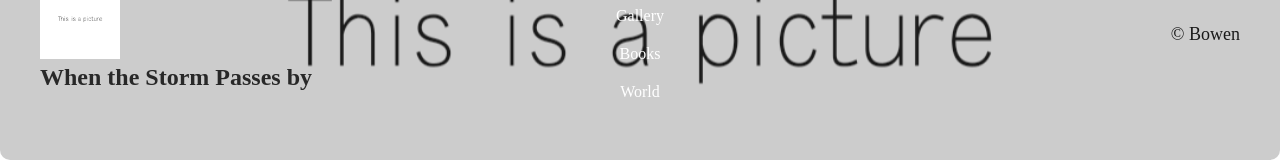
<file: Books/Book/book-1.html>
<!doctype html>
<html>
  <head>
    <title>When the Storm Passes by</title>
    <link rel="stylesheet" href="../../style.css" />
    <link rel="stylesheet" href="book-content.css" />
  </head>

  <body>
    <!--Header-->
    <header class="banner">
      <div class="utility-bar">
        <input type="text" placeholder="Search" />
        <button>Search</button>
        <a href="#">Account</a>
      </div>
      <div class="header-brand">
        <img
          class="site-logo"
          src="../../Images/Picture2.jpg"
          alt="Site logo"
        />
        <h1 class="site-title">When the Storm Passes by</h1>
      </div>
    </header>
    <nav class="header-nav">
      <a href="../../index.html">Home</a>
      <a href="../../Gallery/gallery.html">Gallery</a>
      <a href="../../Books/books.html">Books</a>
      <a href="../../World/world.html">World</a>
    </nav>

    <!--Main content-->
    <div class="page-wrapper">
      <main>
        <section class="book-info">
          <div class="book-cover">
            <img src="../../Images/Picture3.jpg" />
          </div>
          <div class="book-intro">
            <div class="book-title">
              <h2>Title</h2>
            </div>
            <div class="book-detail">
              <p>Author</p>
              <p>Date</p>
              <p>Characters</p>
            </div>
            <div class="book-des">
              <p>This is an introduction</p>
            </div>
          </div>
        </section>

        <!--Text content-->
        <article class="book-content">
          <div class="chapter-title">
            <h2>Title</h2>
            <h3>Subtitle</h3>
          </div>

          <div id="chapter-content"></div>
        </article>
        <script src="content-reader.js"></script>
      </main>
    </div>

    <!--Footer-->
    <footer>
      <div class="footer-brand">
        <img
          class="site-logo"
          src="../../Images/Picture2.jpg"
          alt="Site logo"
        />
        <p class="site-title">When the Storm Passes by</p>
      </div>
      <nav class="footer-nav">
        <a href="../../index.html">Home</a>
        <a href="../../Gallery/gallery.html">Gallery</a>
        <a href="../../Books/books.html">Books</a>
        <a href="../../World/world.html">World</a>
      </nav>
      <div class="media"></div>
      <div class="rights">
        <p>© Bowen</p>
      </div>
    </footer>
  </body>
</html>
</file>
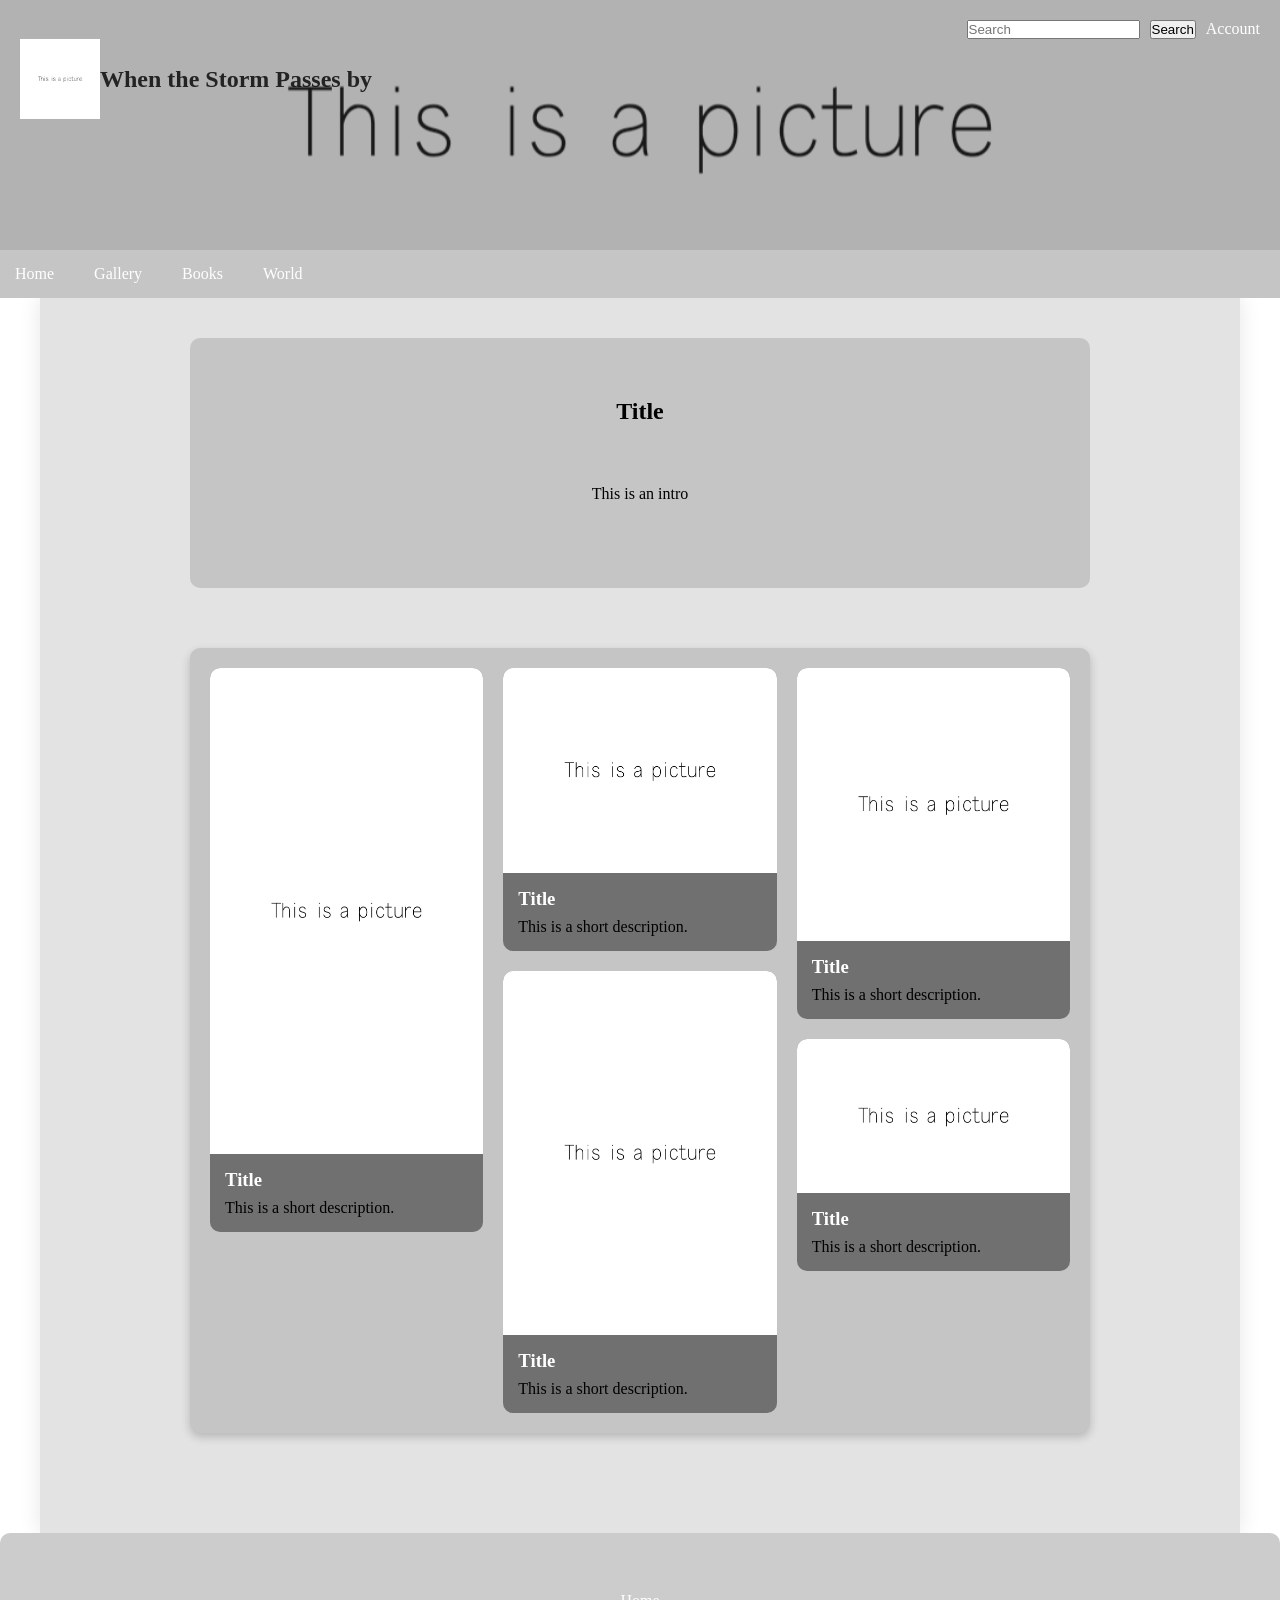
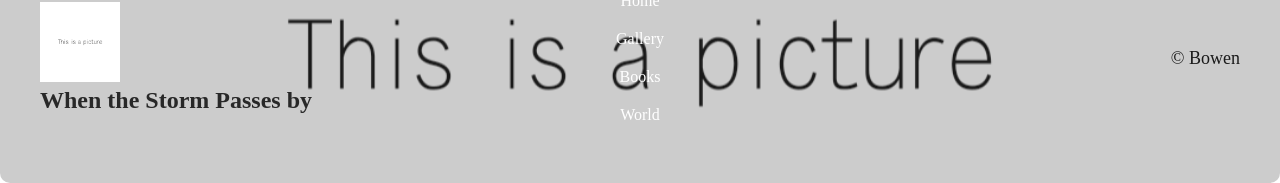
<file: Gallery/Gallery-collection/gallery-collection1.html>
<!doctype html>
<html>
  <head>
    <title>When the Storm Passes by</title>
    <link rel="stylesheet" href="../../style.css" />
    <link rel="stylesheet" href="gallery-collection.css" />
  </head>

  <body>
    <!--Header-->
    <header class="banner">
      <div class="utility-bar">
        <input type="text" placeholder="Search" />
        <button>Search</button>
        <a href="#">Account</a>
      </div>
      <div class="header-brand">
        <img
          class="site-logo"
          src="../../Images/Picture2.jpg"
          alt="Site logo"
        />
        <h1 class="site-title">When the Storm Passes by</h1>
      </div>
    </header>
    <nav class="header-nav">
      <a href="../../index.html">Home</a>
      <a href="../../Gallery/gallery.html">Gallery</a>
      <a href="../../Books/books.html">Books</a>
      <a href="../../World/world.html">World</a>
    </nav>

    <!--Main content-->
    <div class="page-wrapper">
      <main>
        <div class="intro-words">
          <h2>Title</h2>
          <p>This is an intro</p>
        </div>

        <!--Gallery collection Section-->
        <section class="gallery-collection1">
          <div class="gallery-grid">
            <article class="gallery-card">
              <img src="../../Images/Picture5.jpg" alt="Artwork" />
              <div class="card-text">
                <a href="#">
                  <h3>Title</h3>
                </a>
                <p>This is a short description.</p>
              </div>
            </article>
            <article class="gallery-card">
              <img src="../../Images/Picture4.jpg" alt="Artwork" />
              <div class="card-text">
                <a href="#">
                  <h3>Title</h3>
                </a>
                <p>This is a short description.</p>
              </div>
            </article>
            <article class="gallery-card">
              <img src="../../Images/Picture3.jpg" alt="Artwork" />
              <div class="card-text">
                <a href="#">
                  <h3>Title</h3>
                </a>
                <p>This is a short description.</p>
              </div>
            </article>
            <article class="gallery-card">
              <img src="../../Images/Picture2.jpg" alt="Artwork" />
              <div class="card-text">
                <a href="#">
                  <h3>Title</h3>
                </a>
                <p>This is a short description.</p>
              </div>
            </article>
            <article class="gallery-card">
              <img src="../../Images/Picture1.jpg" alt="Artwork" />
              <div class="card-text">
                <a href="#">
                  <h3>Title</h3>
                </a>
                <p>This is a short description.</p>
              </div>
            </article>
          </div>
        </section>
      </main>
    </div>

    <!--Footer-->
    <footer>
      <div class="footer-brand">
        <img
          class="site-logo"
          src="../../Images/Picture2.jpg"
          alt="Site logo"
        />
        <p class="site-title">When the Storm Passes by</p>
      </div>
      <nav class="footer-nav">
        <a href="../../index.html">Home</a>
        <a href="../../Gallery/gallery.html">Gallery</a>
        <a href="../../Books/books.html">Books</a>
        <a href="../../World/world.html">World</a>
      </nav>
      <div class="media"></div>
      <div class="rights">
        <p>© Bowen</p>
      </div>
    </footer>
  </body>
</html>
</file>
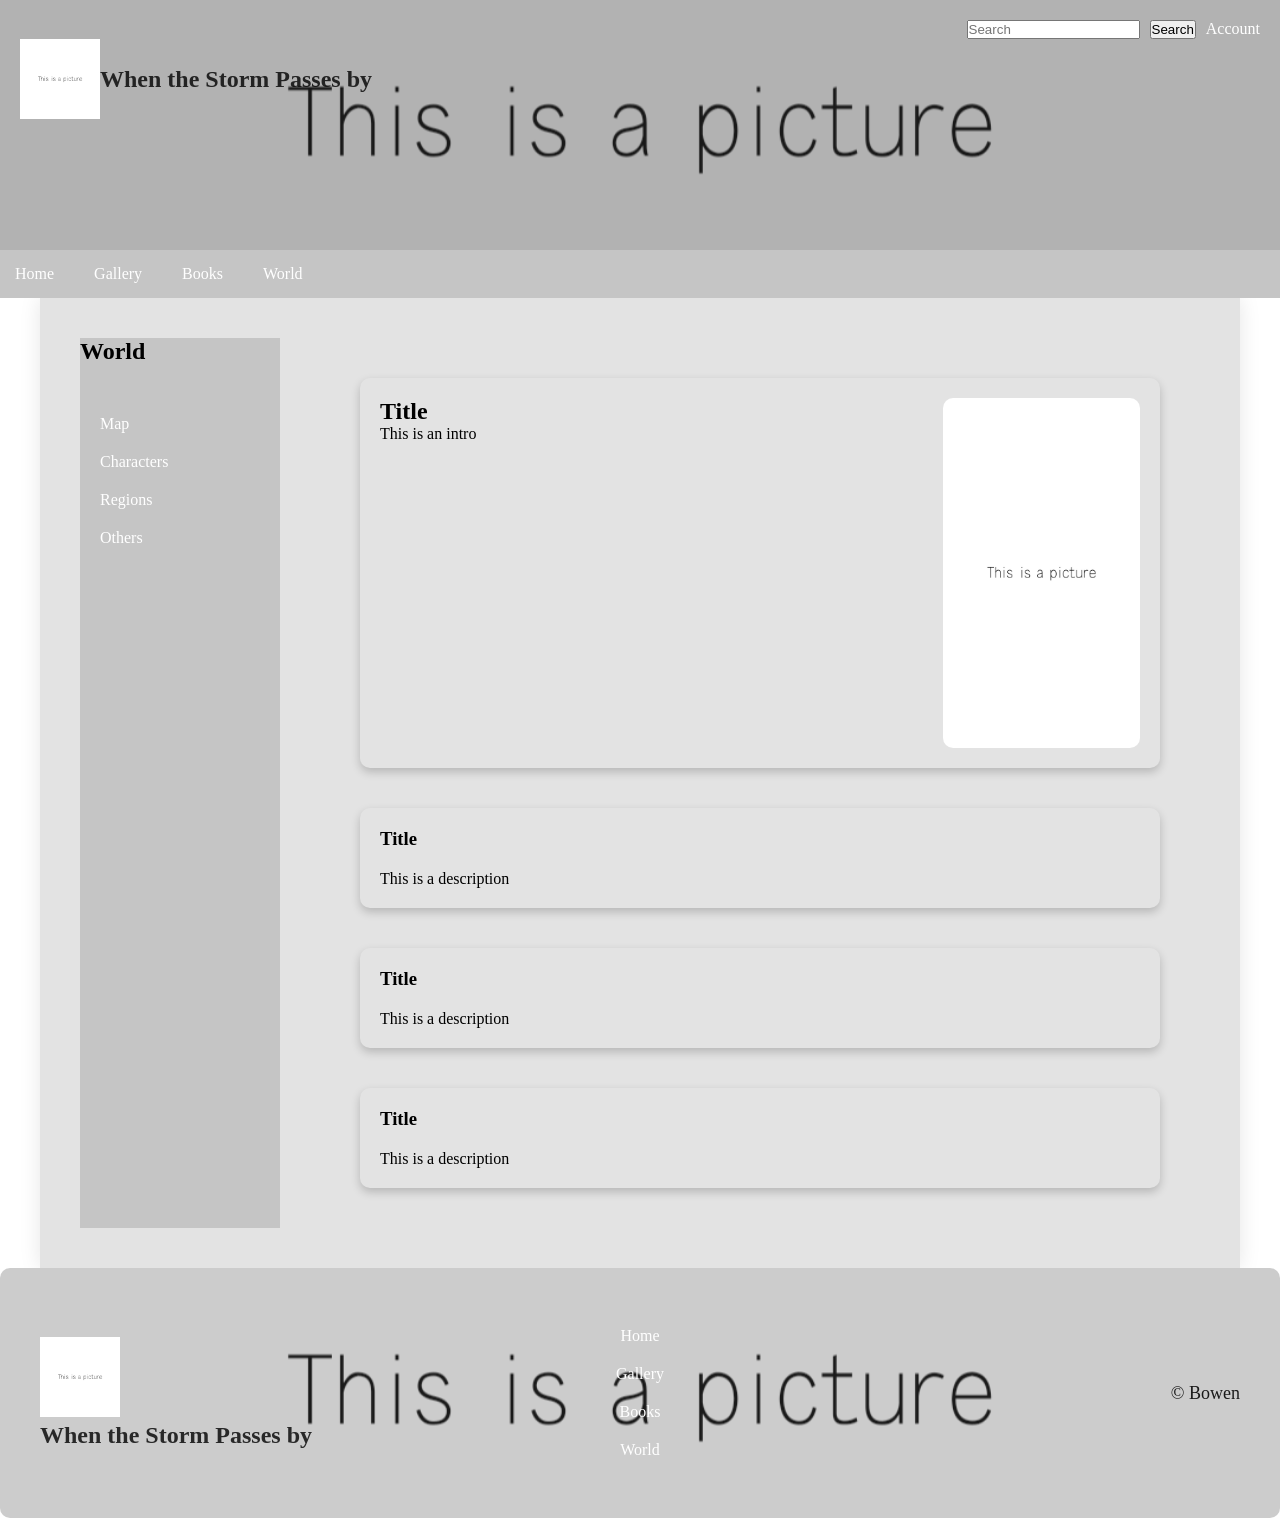
<file: World/Characters/char1.html>
<!doctype html>
<html>
  <head>
    <title>When the Storm Passes by</title>
    <link rel="stylesheet" href="../../style.css" />
    <link rel="stylesheet" href="../world.css" />
    <link rel="stylesheet" href="char-share.css" />
  </head>

  <body>
    <!--Header-->
    <header class="banner">
      <div class="utility-bar">
        <input type="text" placeholder="Search" />
        <button>Search</button>
        <a href="#">Account</a>
      </div>
      <div class="header-brand">
        <img
          class="site-logo"
          src="../../Images/Picture2.jpg"
          alt="Site logo"
        />
        <h1 class="site-title">When the Storm Passes by</h1>
      </div>
    </header>
    <nav class="header-nav">
      <a href="../../index.html">Home</a>
      <a href="../../Gallery/gallery.html">Gallery</a>
      <a href="../../Books/books.html">Books</a>
      <a href="../../World/world.html">World</a>
    </nav>

    <!--Main content-->
    <div class="page-wrapper">
      <main class="world-layout">
        <!--Side Nav-->
        <aside class="world-nav">
          <h2>World</h2>
          <nav>
            <a href="../../World/world.html">Map</a>
            <a href="../../World/characters.html">Characters</a>
            <a href="#.html">Regions</a>
            <a href="#.html">Others</a>
          </nav>
        </aside>

        <section class="char-content">
          <div class="char-intro">
            <div class="char-name">
              <h2>Title</h2>
              <p>This is an intro</p>
            </div>
            <div class="char-img">
              <img src="../../Images/Picture5.jpg" alt="char img" />
            </div>
          </div>

          <!--Information Section-->
          <article class="char-info">
            <h3>Title</h3>
            <p>This is a description</p>
          </article>
          <article class="char-info">
            <h3>Title</h3>
            <p>This is a description</p>
          </article>
          <article class="char-info">
            <h3>Title</h3>
            <p>This is a description</p>
          </article>
        </section>
      </main>
    </div>

    <!--Footer-->
    <footer>
      <div class="footer-brand">
        <img
          class="site-logo"
          src="../../Images/Picture2.jpg"
          alt="Site logo"
        />
        <p class="site-title">When the Storm Passes by</p>
      </div>
      <nav class="footer-nav">
        <a href="../../index.html">Home</a>
        <a href="../../Gallery/gallery.html">Gallery</a>
        <a href="../../Books/books.html">Books</a>
        <a href="../../World/world.html">World</a>
      </nav>
      <div class="media"></div>
      <div class="rights">
        <p>© Bowen</p>
      </div>
    </footer>
  </body>
</html>
</file>
<file: style.css>
* {
  margin: 0;
  padding: 0;
  box-sizing: border-box;
}

header {
  position: relative;
  height: 250px;
  padding: 20px;
}
header::before {
  content: "";
  position: absolute;
  inset: 0; /*Simplify code*/
  background: rgba(63, 63, 63, 0.4);
}

.banner {
  background-size: cover;
  background-position: center;
  background-image: url("Images/Picture1.jpg");
}

.utility-bar {
  display: flex;
  gap: 10px;
  position: relative;
  justify-content: right;
}

.header-brand {
  display: flex;
  justify-content: left;
  align-items: center;
}
.site-logo {
  position: relative;
  width: 80px;
  height: auto;
}
.site-title {
  font-size: 24px;
  opacity: 0.8;
  font-weight: bold;
}

/*Naviation Bar*/
nav {
  display: flex;
  padding: 15px 40px;
  gap: 40px;
  position: relative;
  z-index: 1;
}
.header-nav {
  justify-content: left;
  background-color: #c5c5c5;
  padding: 15px;
}

main {
  padding: 40px;
  flex: 1;
  justify-content: center;
  gap: 20px;
  flex-wrap: wrap;
}
.page-wrapper {
  max-width: 1200px;
  margin: 0 auto; /* 居中 */

  background: #e0e0e0e5; /* 内容背景 */
  min-height: 100vh; /* 撑满高度 */

  box-shadow: 0 0 20px rgba(0, 0, 0, 0.1);
}

footer {
  display: flex;
  justify-content: space-between;
  position: relative;

  padding: 20px 40px;
  align-items: center;
  height: 250px;

  background-image: url("Images/Picture1.jpg");
  background-size: cover;
  background-position: center;
  font-size: 18px;
}
footer::before {
  content: "";
  position: absolute;
  inset: 0;
  background: rgba(86, 86, 86, 0.3);
  border-radius: 10px;
}
.footer-nav {
  flex-direction: column;
  align-items: center;
  gap: 20px;
  /*Move nav to center*/
  position: absolute;
  left: 50%;
  transform: translateX(-50%);
}

a {
  color: white;
  text-decoration: none; /*Clear link style*/
  font-size: 16px;
  z-index: 1;
}
a:hover {
  color: #b7b7b7;
}
/*Highlight current page*/
a.active {
  color: #434343;
}

.section-right {
  margin: 60px 30px 60px auto;
}
.section-left {
  margin: 60px auto 60px 30px;
}

.intro-words {
  display: flex;
  flex-direction: column;
  justify-content: center;
  align-items: center;

  padding: 20px;
  height: 200px;

  border-radius: 10px;
  background-color: #c5c5c5;
}
</file>
<file: home.css>
/*World Section*/
.world {
  padding: 40px;
  position: relative;

  border-radius: 10px; /*layer design*/
  margin: 50px auto;
  max-width: 900px;
  height: 500px;

  background-image: url(Images/Picture4.jpg);
  background-position: center;
  background-size: cover;

  box-shadow: 0 4px 10px rgba(0, 0, 0, 0.2);
  transition: transform 0.3s;
}
.world::before {
  content: "";
  position: absolute;
  inset: 0;
  background: rgba(86, 86, 86, 0.3);
  border-radius: 10px;
  z-index: 0;
}
.world-title {
  display: flex;
  justify-content: center;
  align-items: center;
}
.world-map {
  display: flex;
  justify-content: center;
  align-items: center;

  position: relative;
  height: 250px;
}

/*Books & Gellery Sections*/
.sections-share {
  background-color: #c5c5c5;
  padding: 10px;
  border-radius: 10px; /*layer design*/

  display: flex;
  justify-content: space-between;
  max-width: 800px;

  box-shadow: 0 4px 10px rgba(0, 0, 0, 0.2);
  transition: transform 0.3s;
}
.sections-image {
  background-position: center;
  background-size: cover;
  border-radius: 10px;

  display: flex;
  justify-content: center;
  align-items: center;
  position: relative;

  height: 300px;
  flex: 1.25;
}
.sections-image::before {
  content: "";
  position: absolute;
  inset: 0;
  background: rgba(86, 86, 86, 0.3);
  border-radius: 10px;
  z-index: 0;
}

.sections-title {
  display: flex;
  justify-content: center;
  align-items: center;
  flex: 0.75;
}

.books-img {
  background-image: url(Images/Picture4.jpg);
}
.gallery-img {
  background-image: url(Images/Picture4.jpg);
}

/*About Section*/
.about {
  background-color: #c5c5c5;
  padding: 60px 40px;
  gap: 40px;
  border-radius: 10px; /*layer design*/
  margin: 60px auto;

  display: flex;
  justify-content: space-between;
  align-items: center;

  max-width: 800px;
  box-shadow: 0 4px 10px rgba(0, 0, 0, 0.2);
  transition: transform 0.3s;
}
.about-text {
  max-width: 500px;
  flex: 0.8;
}
.about-author img {
  width: 200px;
  padding: 10px;
  border-radius: 50%;
  flex: 1;
  display: flex;
  justify-content: center;
}

/*Share function*/
section:hover {
  transform: scale(1.05);
}
@media (max-width: 768px) {
  section {
    flex-direction: column;
    text-align: center;
  }
}
</file>
<file: Books/books.css>
.author-section {
  display: flex;
  justify-content: space-between;
  align-items: center;

  padding: 50px;
  margin: 20px 50px;
  border-radius: 10px;
  background-color: #c5c5c5;
}
.author-profile {
  display: flex;
  flex-direction: column;
  justify-content: center;
  align-items: center;
  flex: 0.25;
  gap: 10px;
}
.author-profile img {
  width: 200px;
  border-radius: 10px;
}
.author-des {
  display: flex;
  flex-direction: column;
  gap: 20px;
  flex: 0.5;
}

.books-collection {
  display: grid;
  grid-template-columns: repeat(3, 1fr);
  gap: 40px;
  margin: 60px;
  padding: 20px;

  border-radius: 10px;
  background-color: #c5c5c5;
}
.book-info {
  display: flex;
  flex-direction: column;
  justify-content: center;
  align-items: center;

  padding: 20px;
  gap: 20px;
  margin: 40px 20px;

  border-radius: 10px;
  background-color: #707070;
  box-shadow: 0 4px 10px rgba(0, 0, 0, 0.2);
}
.book-cover img {
  display: block;
  width: 100%;
  border-radius: 8px;
}
.book-info:hover {
  transform: scale(1.05);
  transition: 0.3s;
}
</file>
<file: Gallery/gallery.css>
.intro-words {
  display: flex;
  flex-direction: column;
  justify-content: center;
  align-items: center;

  padding: 20px;
  height: 250px;

  margin: auto;
  border-radius: 10px;
  background-color: #c5c5c5;
}

/*Gallery item Section*/
.gallery-item {
  background-color: #c5c5c5;
  padding: 10px;
  border-radius: 10px; /*layer design*/

  display: flex;
  justify-content: space-between;
  max-width: 800px;

  box-shadow: 0 4px 10px rgba(0, 0, 0, 0.2);
  transition: transform 0.3s;
}
.gallery-item:hover {
  transform: scale(1.05);
}
.gallery-info {
  display: flex;
  flex-direction: column;
  justify-content: center;
  align-items: center;

  padding: 10px;
  flex: 1;
}
.gallery-cover {
  flex: 1.5;
}
.gallery-cover img {
  width: 100%;
  height: 300px;
  object-fit: cover;
  border-radius: 10px;
  display: block;
}

/*Charac Section*/
.charac-item {
  background-color: #c5c5c5;
  padding: 10px;
  max-width: 900px;
  margin: 100px auto;

  display: flex;
  flex-direction: column;

  box-shadow: 0 4px 10px rgba(0, 0, 0, 0.2);
  transition: transform 0.3s;
  border-radius: 10px; /*layer design*/
}
.charac-info {
  display: flex;
  flex-direction: column;
  align-items: center;

  padding: 10px;
}
.charac-scroll {
  overflow-x: auto;
  padding-bottom: 10px;
}
.charac-cover {
  display: flex;
  gap: 20px;

  padding: 20px 10px;
  width: max-content;
}
.charac-cover img {
  display: block;
  height: 350px;
  width: auto;

  flex-shrink: 0; /* 防止被压扁 */
  border-radius: 10px;
  transition: transform 0.3s;
}
.charac-cover img:hover {
  transform: scale(1.03);
}
</file>
<file: World/world.css>
.world-layout {
  display: flex;
  max-width: 1200px;
  margin: auto;
  gap: 40px;
  padding: 40px;
}

.world-nav {
  display: flex;
  flex-direction: column;

  gap: 30px;
  width: 200px;

  position: sticky;
  top: 30px;
  background-color: #c5c5c5;
}

.world-nav nav {
  display: flex;
  flex-direction: column;
  gap: 20px;
  padding: 20px;
}

.world-content {
  flex: 1;
}

.world-map {
  display: flex;
  justify-content: center;
  position: relative;

  margin: 50px auto;

  box-shadow: 0 4px 10px rgba(0, 0, 0, 0.2);
  border-radius: 10px; /*layer design*/
}
.world-map img {
  width: 100%;
  height: auto;
  object-fit: auto;
  border-radius: 10px;
  display: block;
}

.map-timeline {
  display: flex;
  justify-content: left;
  background-color: #c5c5c5;

  padding: 20px;
  margin: 40px auto;
  gap: 30px;
  box-shadow: 0 4px 10px rgba(0, 0, 0, 0.2);
  border-radius: 10px; /*layer design*/
}
</file>
<file: World/characters.css>
.characters-collection {
  display: grid;
  grid-template-columns: repeat(4, 1fr);
  gap: 30px;
  margin: 40px;
  padding: 20px;
  flex: 1;

  border-radius: 10px;
  background-color: #c5c5c5;
}
.char-info {
  gap: 20px;
  margin: 40px 20px;

  border-radius: 10px;
  background-color: #707070;
  box-shadow: 0 4px 10px rgba(0, 0, 0, 0.2);
}
.char-info:hover {
  transform: scale(1.05);
  transition: 0.3s;
}

.char-cover img {
  display: block;
  width: 100%;
  border-radius: 8px;
}

.char-intro {
  display: flex;
  justify-content: center;
  align-items: center;
  padding: 10px;
}
</file>
<file: Books/Book/book-content.css>
.book-info {
  display: flex;
  justify-content: space-between;

  padding: 20px;
  margin: 40px 20px;

  border-radius: 10px;
  background-color: #c5c5c5;
  box-shadow: 0 4px 10px rgba(0, 0, 0, 0.2);
}
.book-cover img {
  width: 200px;
  border-radius: 8px;
}
.book-intro {
  display: flex;
  flex-direction: column;
  margin: 30px 0;
  padding: 30px;
  gap: 15px;
  flex: 1;
}
.book-detail {
  display: flex;
  gap: 15px;
}

.chapter-title {
  display: flex;
  flex-direction: column;
  justify-content: flex-start;

  margin: 30px 0;
  gap: 20px;
}
.book-content {
  padding: 30px;
  margin: 60px 0;
  gap: 20px;

  border-radius: 10px;
}
</file>
<file: Gallery/Gallery-collection/gallery-collection.css>
.intro-words {
  display: flex;
  justify-content: left;
  align-items: center;

  padding: 60px;
  height: 250px;
  max-width: 900px;
  gap: 60px;

  margin: 0 auto;
  border-radius: 10px;
  background-color: #c5c5c5;
}

.gallery-collection1 {
  padding: 20px;
  max-width: 900px;
  margin: 60px auto;

  border-radius: 10px;
  background-color: #c5c5c5;
  box-shadow: 0 4px 10px rgba(0, 0, 0, 0.2);
}
.gallery-grid {
  column-count: 3;
  column-gap: 20px;
}

.gallery-card {
  break-inside: avoid;
  margin-bottom: 20px;
  background-color: #707070;
  border-radius: 10px;
  overflow: hidden;
  transition: transform 0.3s;
}
.gallery-card img {
  width: 100%;
  display: block;
}
.gallery-card:hover {
  transform: scale(1.05);
}

.card-text {
  padding: 15px;
  display: flex;
  flex-direction: column;
  gap: 8px;
}
</file>
<file: World/Characters/char-share.css>
.char-content {
  flex: 1;
}

.char-intro {
  display: flex;
  justify-content: space-between;

  margin: 40px;
  padding: 20px;
  gap: 20px;

  box-shadow: 0 4px 10px rgba(0, 0, 0, 0.2);
  border-radius: 10px; /*layer design*/
}
.char-img img {
  height: 350px;
  object-fit: cover;
  border-radius: 10px;
  display: block;
}

.char-info {
  display: flex;
  flex-direction: column;
  margin: 40px;
  padding: 20px;
  gap: 20px;

  box-shadow: 0 4px 10px rgba(0, 0, 0, 0.2);
  border-radius: 10px; /*layer design*/
}
</file>
